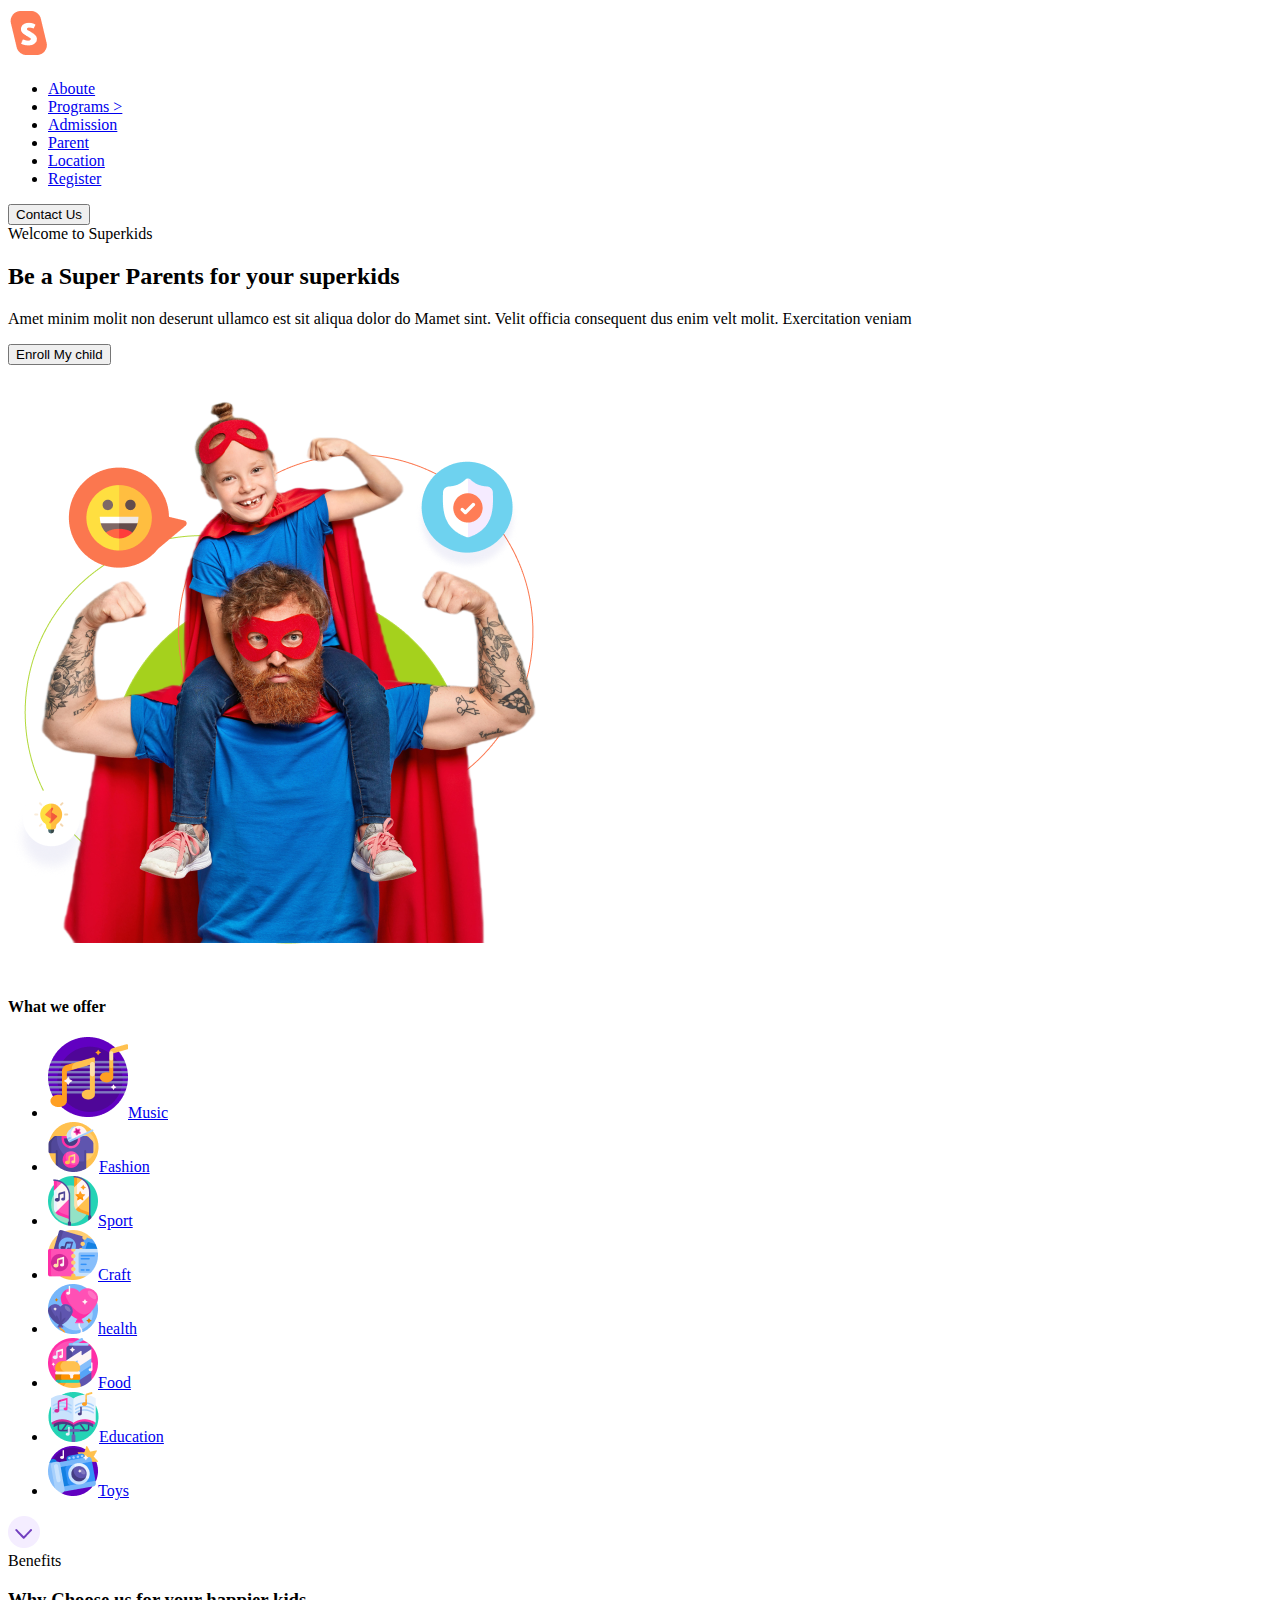
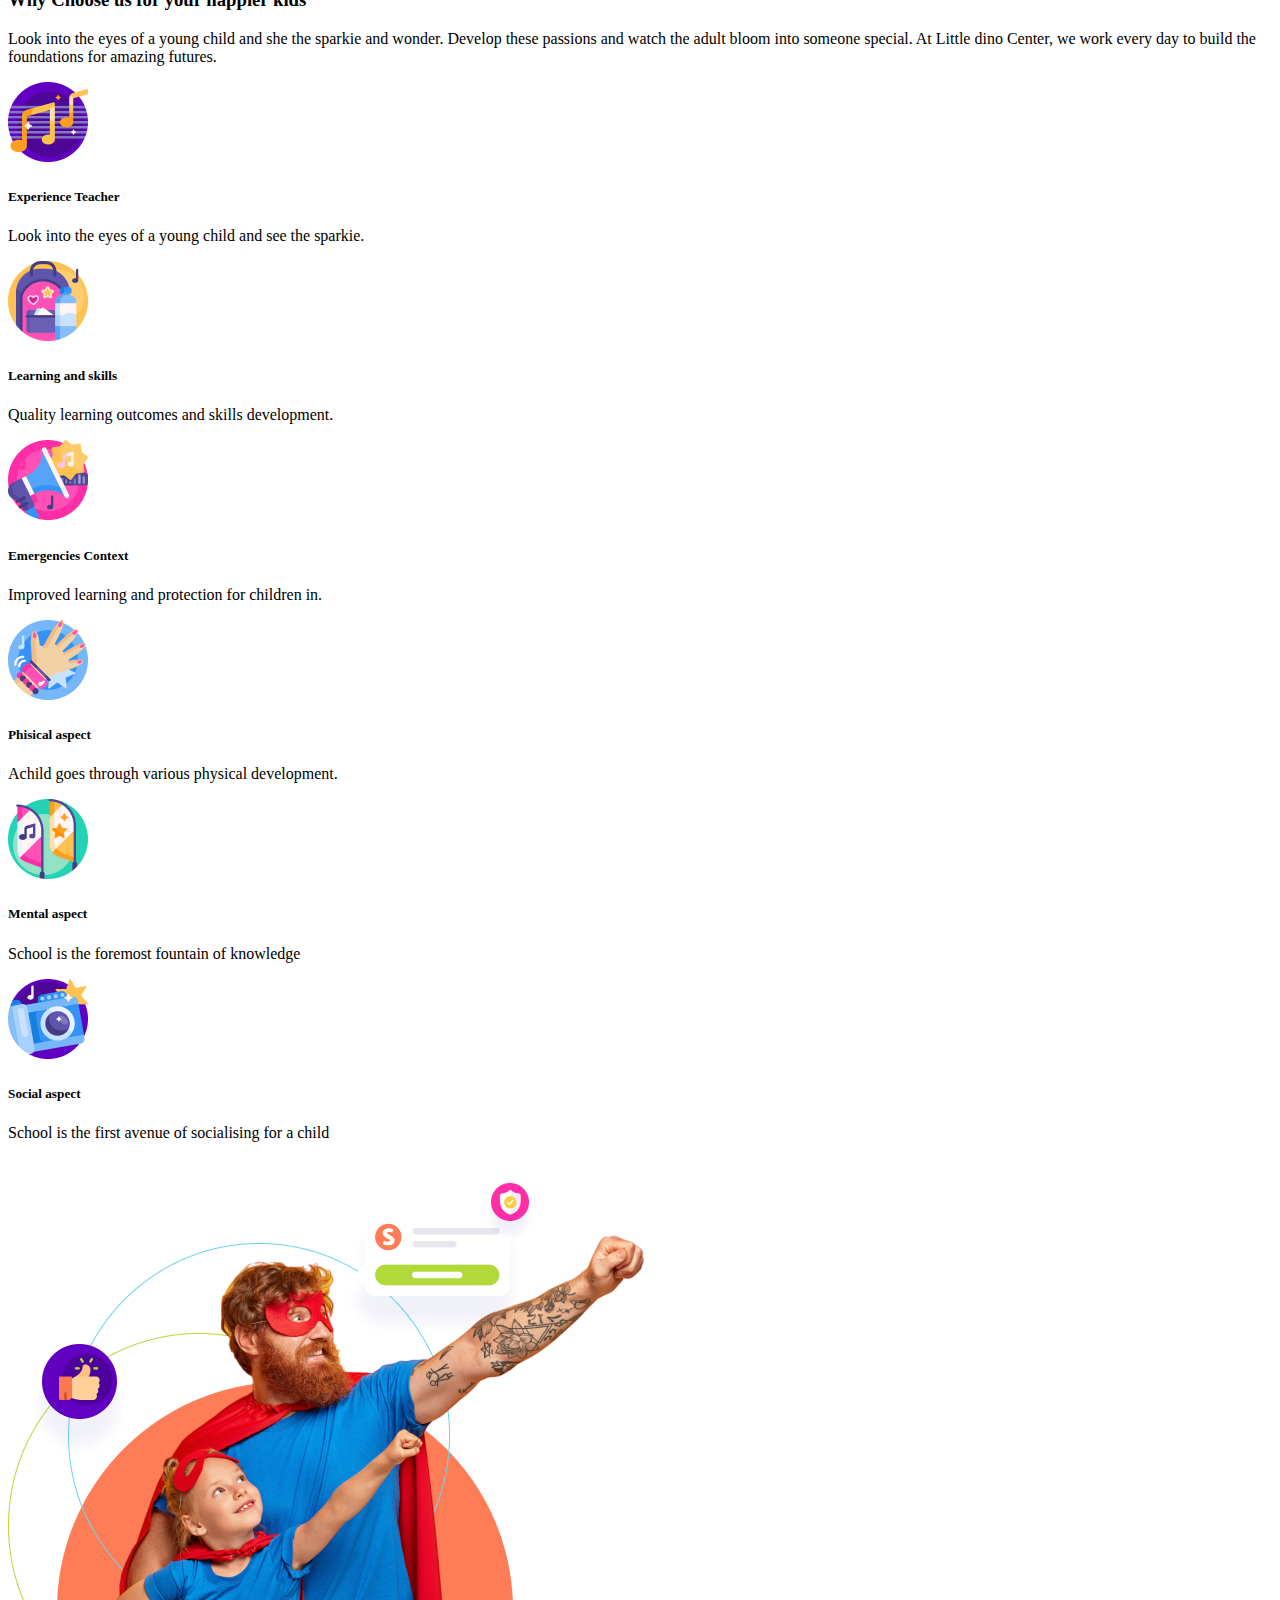
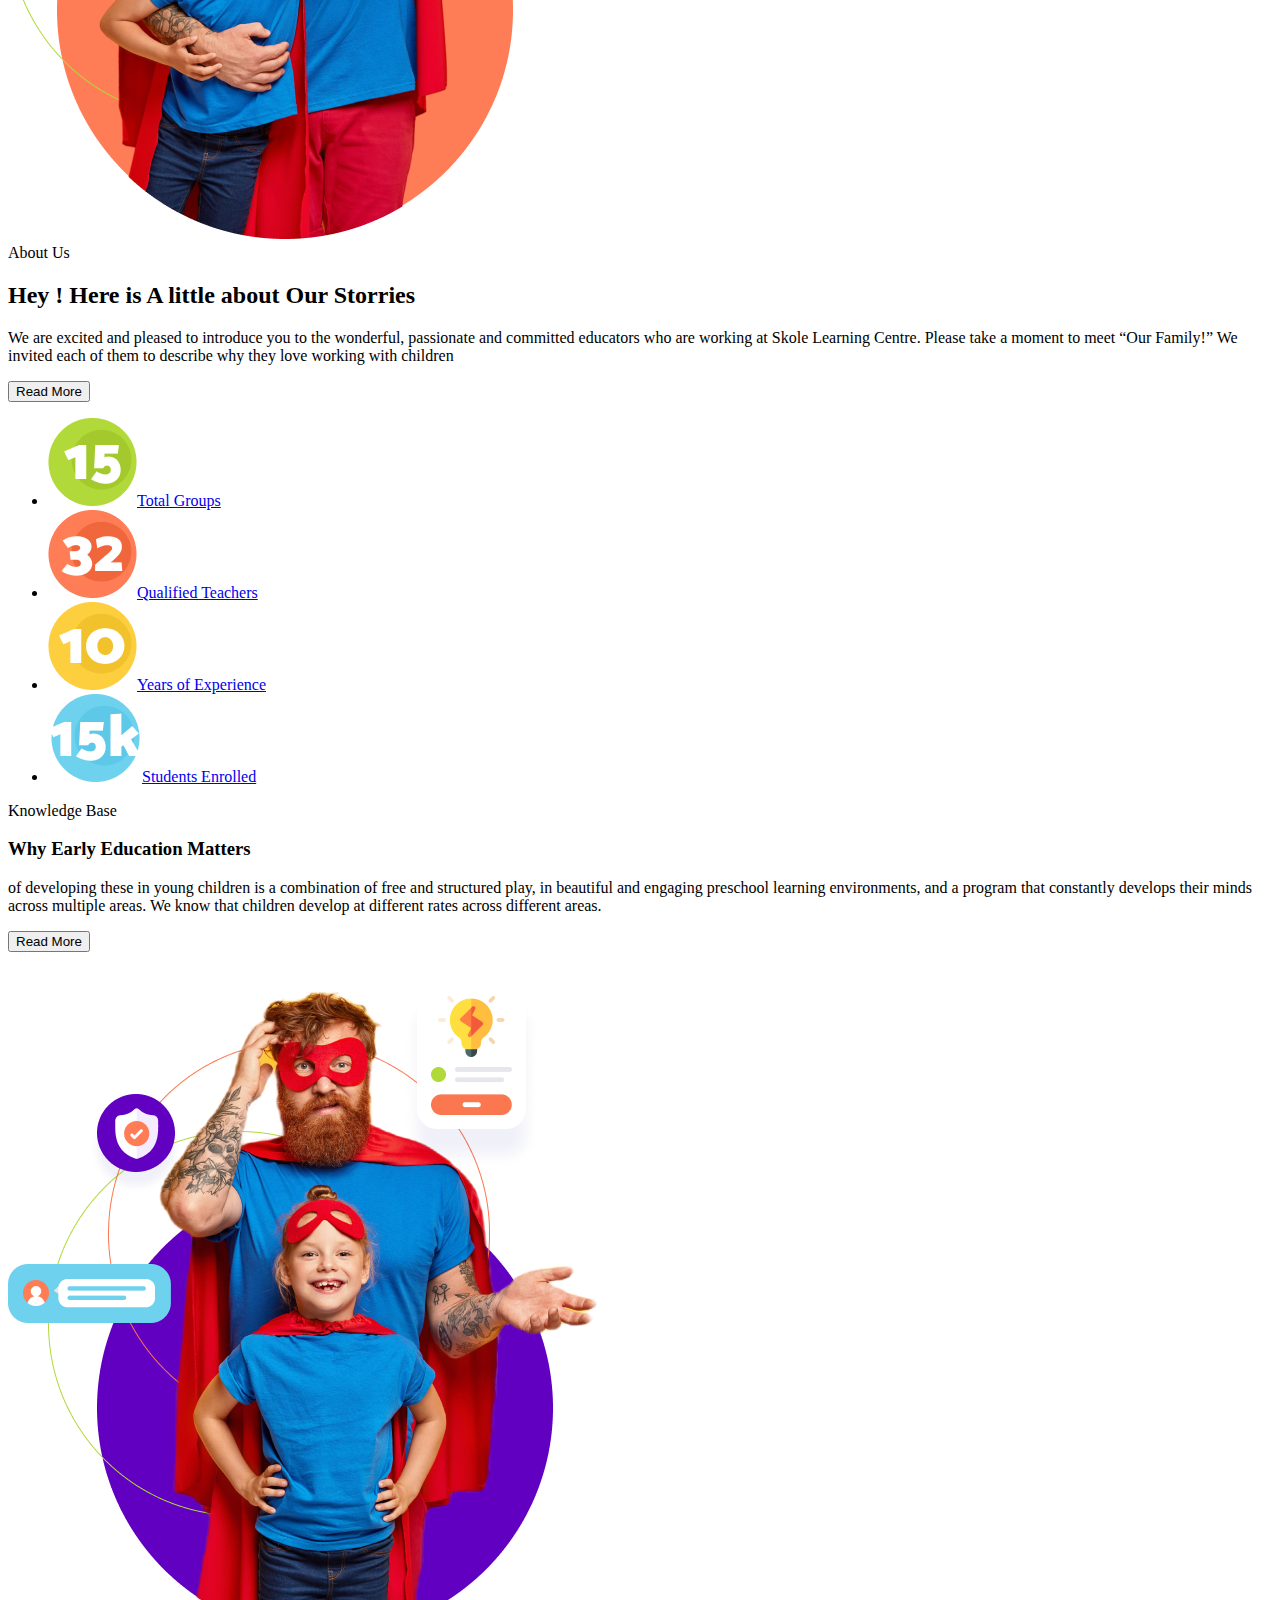
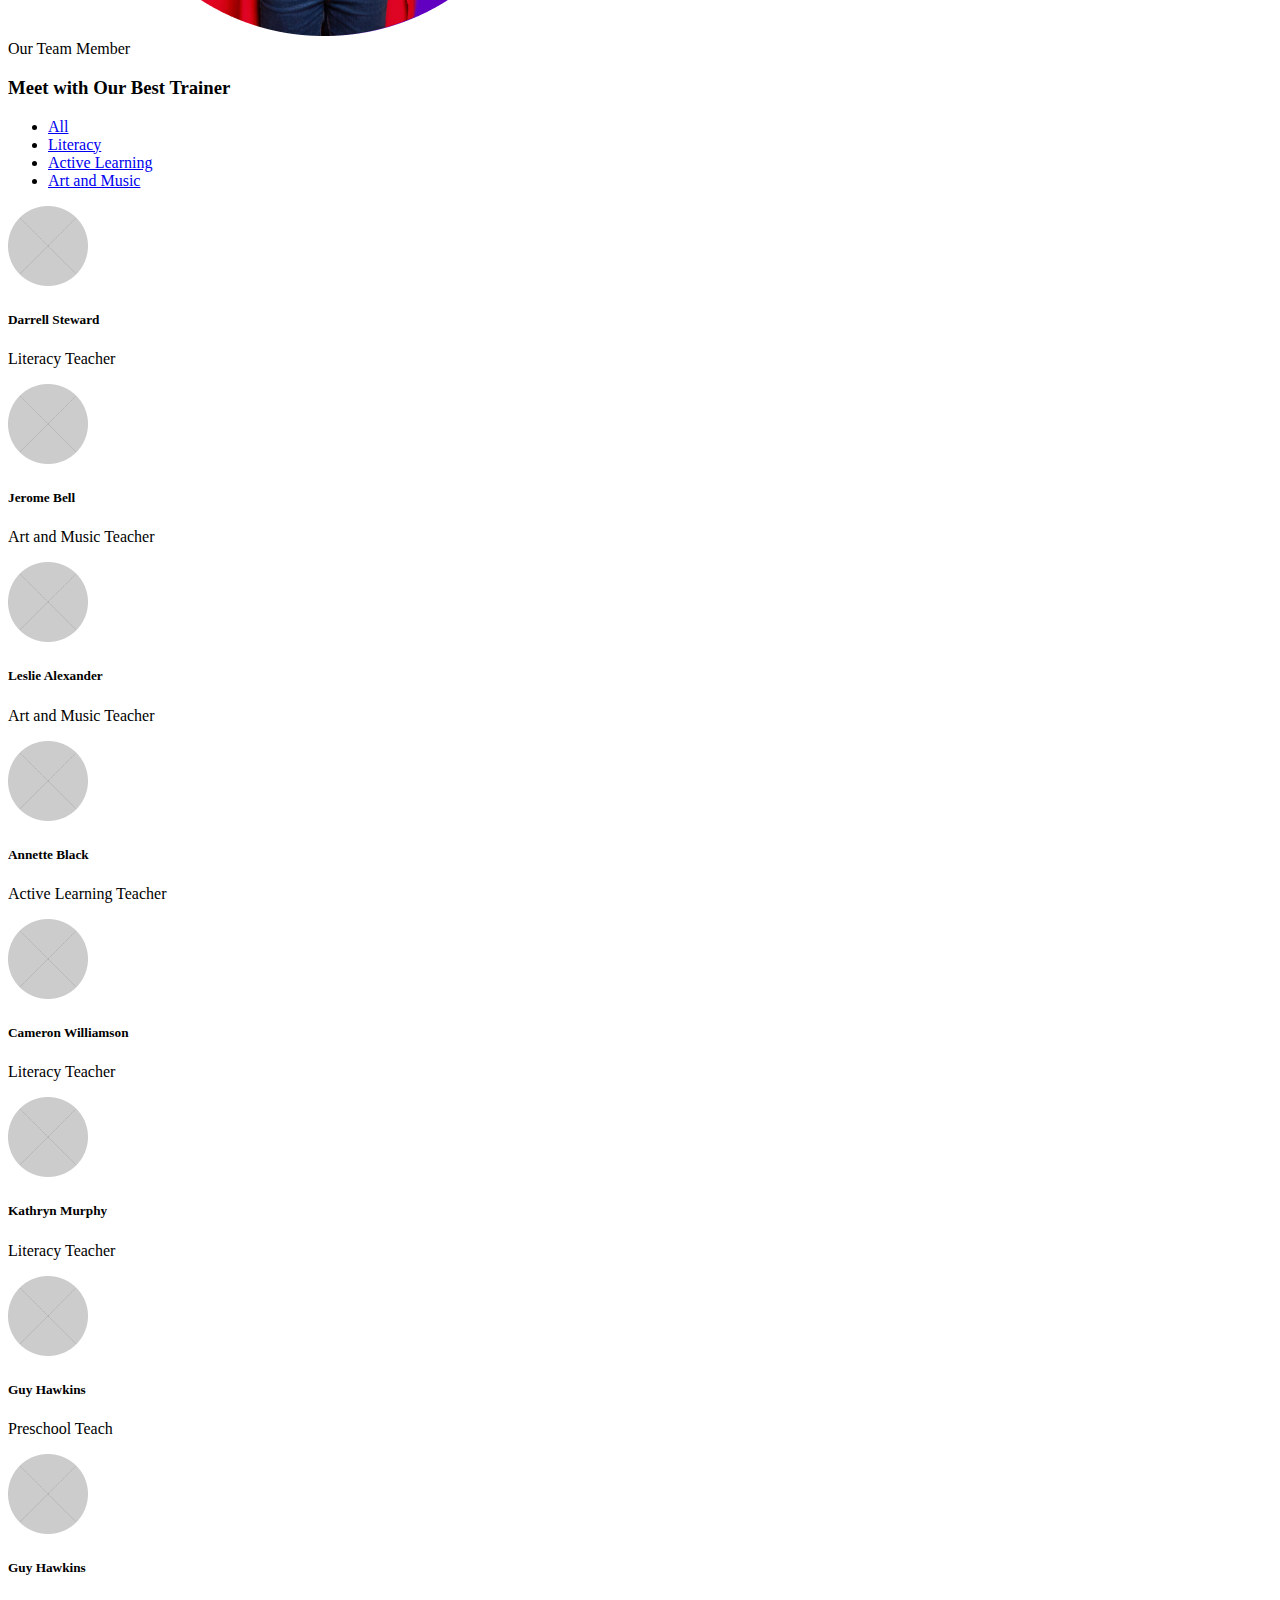
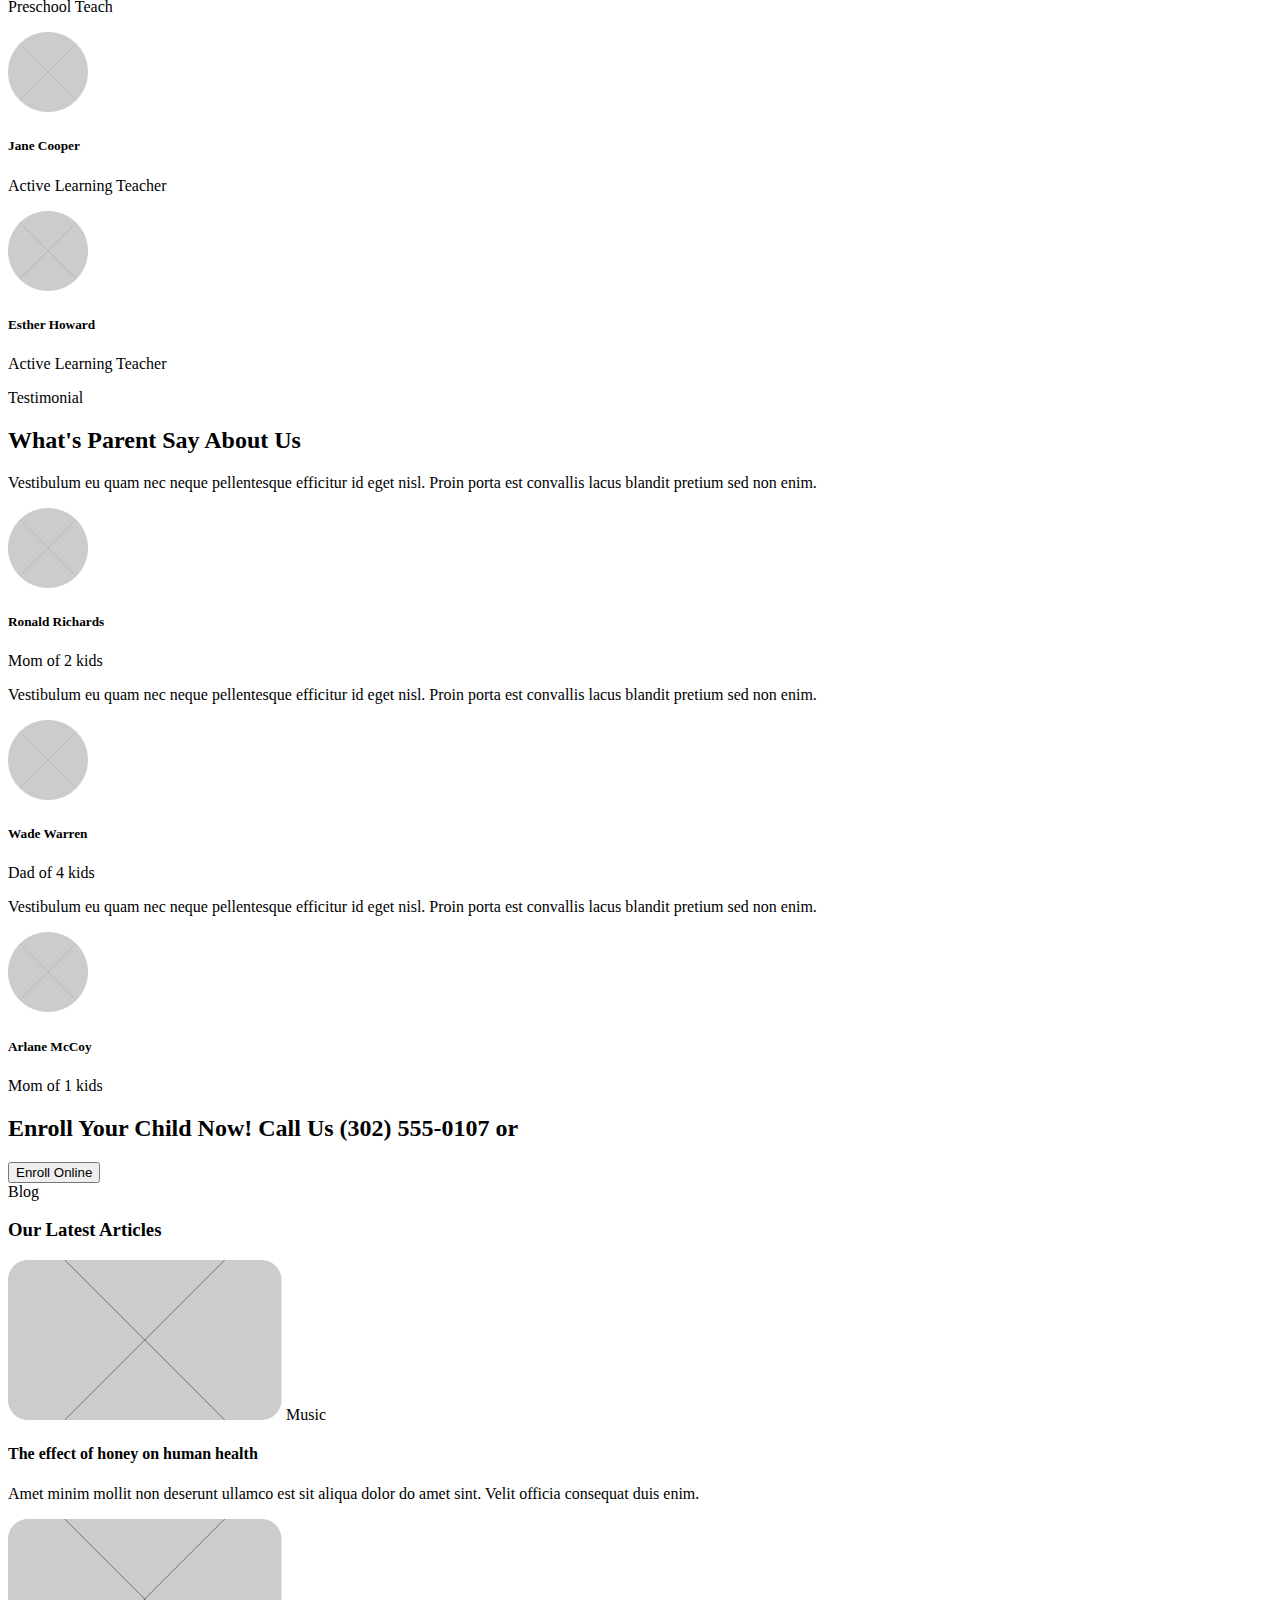
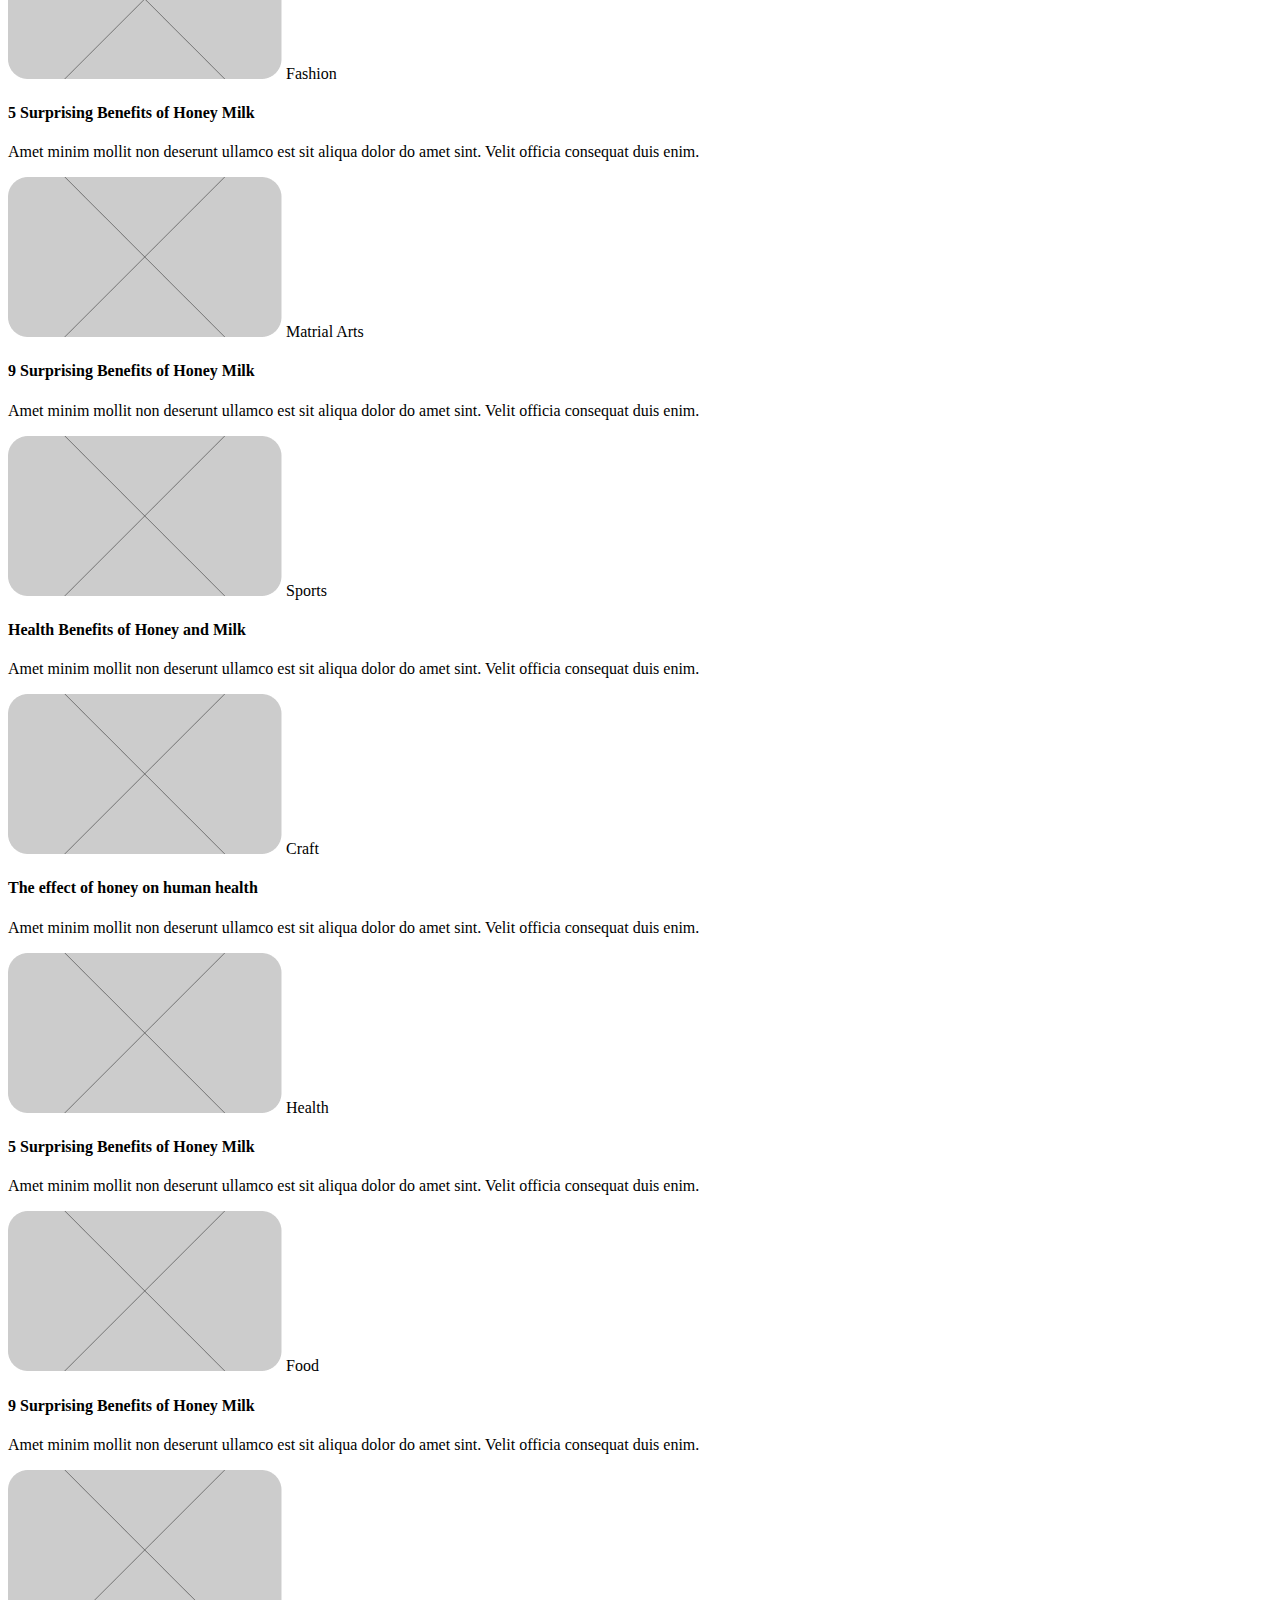
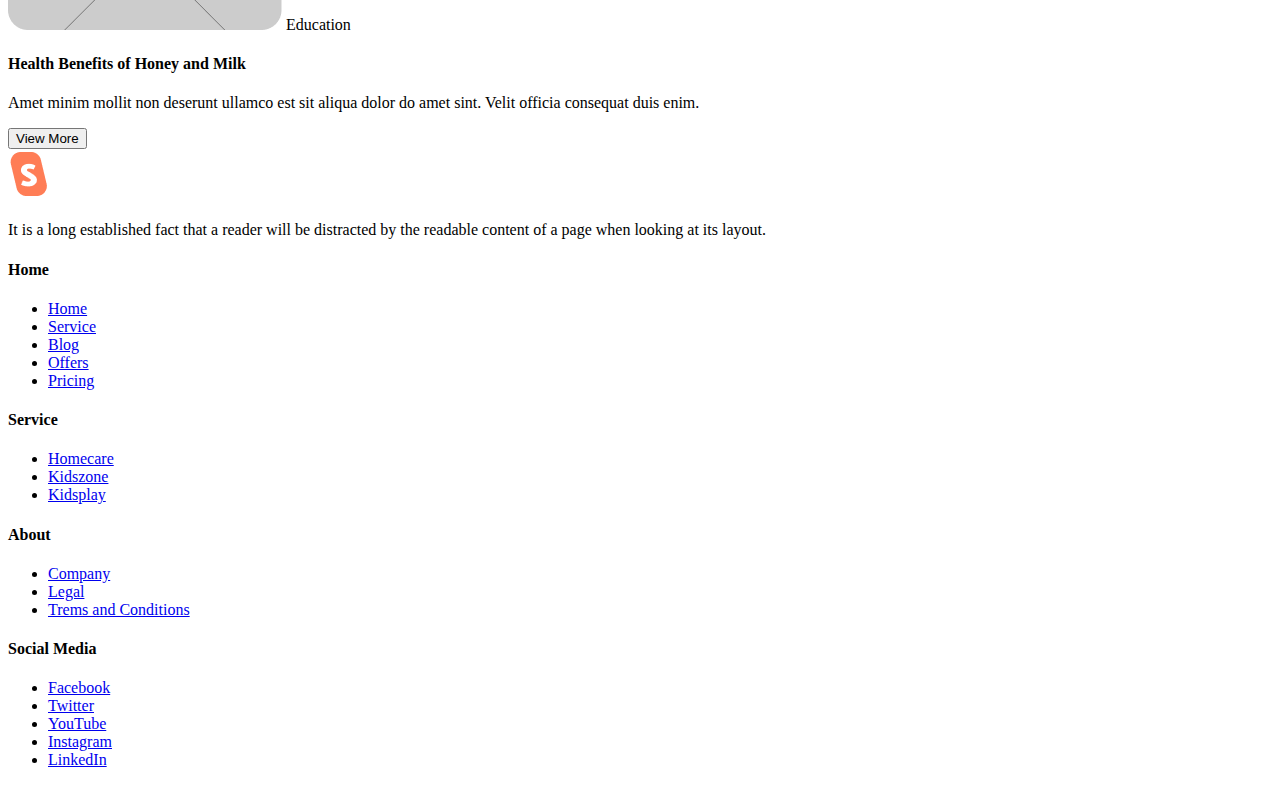
<file: index.html>
<!DOCTYPE html>
<html lang="en">
<head>
    <meta charset="UTF-8">
    <meta name="viewport" content="width=device-width, initial-scale=1.0">
    <title>Superkids</title>
</head>
<body>
    <div>
        <!--NARVBAR-->
        <nav>
            <div>
                <a href="#"><img src="asset/images/logo.png"></a>
                    <div>
                        <div>
                            <ul>
                                <li><a href="#">Aboute</a></li>
                                <li><a href="#">Programs ></a></li>
                                <li><a href="#">Admission</a></li>
                                <li><a href="#">Parent</a></li>
                                <li><a href="#">Location</a></li>
                                <li><a href="#">Register</a></li>
                            </ul>
                        </div>
                        <div>
                            <button type="button">Contact Us</button>
                        </div>
                    </div>
            </div>
        </nav>
        <div>
            <div>
                <div>
                    <span>Welcome to Superkids</span>
                </div>
                <div>
                    <h2>Be a Super Parents for your superkids</h2>
                    <p>Amet minim molit non deserunt ullamco est sit aliqua dolor do Mamet sint. Velit officia consequent dus enim velt molit. Exercitation veniam </p>          
                </div>
                <div>
                    <button type="button">Enroll My child</button>
                </div>
            </div>
            <div>
                <img src="asset/images/hero image.png" alt="#">
            </div>
        </div>
    </header>
    <main> 
        <!--section banner-->
        <section>
            <div>
                <div>
                    <div>
                        <h4>What we offer</h4>
                    </div>
                    <div>
                        <ul>
                            <li><a href="#"><img src="asset/iconly/ic-music.png">Music</a></li>
                            <li><a href="#"><img src="asset/iconly/ic-cap.png">Fashion</a></li>
                            <li><a href="#"><img src="asset/iconly/ic-sports.png">Sport</a></li>
                            <li><a href="#"><img src="asset/iconly/ic-craft.png">Craft</a></li>
                            <li><a href="#"><img src="asset/iconly/ic-health.png">health</a></li>
                            <li><a href="#"><img src="asset/iconly/ic-food.png">Food</a></li>
                            <li><a href="#"><img src="asset/iconly/ic-education.png">Education</a></li>
                            <li><a href="#"><img src="asset/iconly/ic-toys.png">Toys</a></li>
                        </ul>
                    </div>
                </div>
                <div>
                    <a href="#"><img src="asset/iconly/ic-dropdown.png" alt="drop-down"></a>
                </div>
            </div>
        </section>
        <!--Section benefits-->
        <section>
            <div>
                <div>
                    <div>
                        <span>Benefits</span>
                    </div>
                    <div>
                        <h3>Why Choose us for your happier kids</h3>
                        <p>Look into the eyes of a young child and she the sparkie and wonder. Develop these passions and watch the adult bloom into someone special. At Little dino Center, we work every day to build the foundations for amazing futures.</p>
                    </div>
                </div>
                <div>
                    <div>
                        <img src="asset/iconly/ic-music.png" alt="#">
                        <div>
                            <h5>Experience Teacher</h5>
                            <p>Look into the eyes of a young child and see the sparkie.</p>
                        </div>
                    </div>
                    <div>
                        <img src="asset/iconly/ic-backpack.png" alt="#">
                        <div>
                            <h5>Learning and skills</h5>
                            <p>Quality learning outcomes and skills development.</p>
                        </div>
                    </div>
                    <div>
                        <img src="asset/iconly/ic-emergencies.png" alt="#">
                        <div>
                            <h5>Emergencies Context</h5>
                            <p>Improved learning and protection for children in.</p>
                        </div>
                    </div>
                    <div>
                        <img src="asset/iconly/ic-physical.png" alt="#">
                        <div>
                            <h5>Phisical aspect</h5>
                            <p>Achild goes through various physical development.</p>
                        </div>
                    </div>
                    <div>
                        <img src="asset/iconly/ic-mental.png" alt="#">
                        <div>
                            <h5>Mental aspect</h5>
                            <p>School is the foremost fountain of knowledge</p>
                        </div>
                    </div>
                    <div>
                        <img src="asset/iconly/ic-social.png" alt="#">
                        <div>
                            <h5>Social aspect</h5>
                            <p>School is the first avenue of socialising for a child</p>
                        </div>
                    </div>
                </div>
            </div>  
        </section>
        <!--Section benefits 2-->
        <section>
            <div>
                <img src="asset/images/img-about.png" alt="#">
                <div>
                    <div>
                        <span>About Us</span>
                        <div>
                            <h2>Hey ! Here is A little about Our Storries</h2>
                            <p>We are excited and pleased to introduce you to the wonderful, passionate and committed educators who are working at Skole Learning Centre. Please take a moment to meet “Our Family!” We invited each of them to describe why they love working with children
                            </p>
                        </div>
                    </div>
                    <button type="button">Read More</button>
                </div>
            </div>
        </section>
        <!--Section Benner Counter-->
        <section>
            <div>
                <ul>
                    <li><a href="#"><img src="asset/number/15.png">Total Groups</a></li>
                    <li><a href="#"><img src="asset/number/32.jpg">Qualified Teachers</a></li>
                    <li><a href="#"><img src="asset/number/10.png">Years of Experience</a></li>
                    <li><a href="#"><img src="asset/number/15k.png">Students Enrolled</a></li>
                </ul>
            </div>
        </section>
        <!--Section Knowledge-->
        <section>
            <div>
                <div>
                    <div>
                        <div>
                            <span>Knowledge Base</span>
                        </div>
                        <div>
                            <h3>Why Early Education Matters</h3>
                            <p>of developing these in young children is a combination of free and structured play, in beautiful and engaging preschool learning environments, and a program that constantly develops their minds across multiple areas. We know that children develop at different rates across different areas.
                            </p>
                        </div>
                    </div>
                    <div>
                        <button type="button">Read More</button>
                    </div>
                </div>
                <div>
                    <img src="asset/images/img-knowledge.png" alt="knowledge">
                </div>
            </div>
        </section>
        <!--Section Team Member-->
        <section>
            <div>
                <div>
                    <div>
                        <span>Our Team Member</span>
                        <h3>Meet with Our Best Trainer</h3>
                    </div>
                    <div>
                        <ul>
                            <li><a href="#">All</a></li>
                            <li><a href="#">Literacy</a></li>
                            <li><a href="#">Active Learning</a></li>
                            <li><a href="#">Art and Music</a></li>
                        </ul>
                    </div>
                </div>
                <div>
                    <div>
                        <img src="asset/iconly/avatar 1.png" alt="#">
                        <div>
                            <h5>Darrell Steward</h5>
                            <p>Literacy Teacher</p>
                        </div>
                    </div>
                    <div>
                        <img src="asset/iconly/avatar 1.png" alt="#">
                        <div>
                            <h5>Jerome Bell</h5>
                            <p>Art and Music Teacher</p>
                        </div>
                    </div>
                    <div>
                        <img src="asset/iconly/avatar 1.png" alt="#">
                        <div>
                            <h5>Leslie Alexander</h5>
                            <p>Art and Music Teacher</p>
                        </div>
                    </div>
                    <div>
                        <img src="asset/iconly/avatar 1.png" alt="#">
                        <div>
                            <h5>Annette Black</h5>
                            <p>Active Learning Teacher</p>
                        </div>
                    </div>
                    <div>
                        <img src="asset/iconly/avatar 1.png" alt="#">
                    <div>
                            <h5>Cameron Williamson</h5>
                            <p>Literacy Teacher</p>
                        </div>
                    </div>
                    <div>
                        <img src="asset/iconly/avatar 1.png" alt="#">
                        <div>
                            <h5>Kathryn Murphy</h5>
                            <p>Literacy Teacher</p>
                        </div>
                    </div>
                    <div>
                        <img src="asset/iconly/avatar 1.png" alt="#">
                        <div>
                            <h5>Guy Hawkins</h5>
                            <p>Preschool Teach</p>
                        </div>
                    </div>
                    <div>
                        <img src="asset/iconly/avatar 1.png" alt="#">
                        <div>
                            <h5>Guy Hawkins</h5>
                            <p>Preschool Teach</p>
                        </div>
                    </div>
                    <div>
                        <img src="asset/iconly/avatar 1.png" alt="#">
                        <div>
                            <h5>Jane Cooper</h5>
                            <p>Active Learning Teacher</p>
                        </div>
                    </div>
                    <div>
                        <img src="asset/iconly/avatar 1.png" alt="#">
                        <div>
                            <h5>Esther Howard</h5>
                            <p>Active Learning Teacher</p>
                        </div>
                    </div>
                </div>         
            </div>
        </section>
        <!--Section Testimonial-->
        <section>
            <div>
                <div>
                    <span>Testimonial</span>
                    <h2>What's Parent Say About Us</h2>
                </div>
                <div>
                    <div>
                        <p>Vestibulum eu quam nec neque pellentesque efficitur id eget nisl. Proin porta est convallis lacus blandit pretium sed non enim.</p>
                        <div>
                                <img src="asset/Section/avatar 1.png" alt="#">
                            <div>
                                <h5>Ronald Richards</h5>
                                <p>Mom of 2 kids</p>
                            </div>
                        </div>
                    </div>
                    <div>
                        <p>Vestibulum eu quam nec neque pellentesque efficitur id eget nisl. Proin porta est convallis lacus blandit pretium sed non enim.</p>
                        <div>
                                <img src="asset/Section/avatar 1.png" alt="#">
                            <div>
                                <h5>Wade Warren</h5>
                                <p>Dad of 4 kids</p>
                            </div>
                        </div>
                    </div>
                    <div>
                        <p>Vestibulum eu quam nec neque pellentesque efficitur id eget nisl. Proin porta est convallis lacus blandit pretium sed non enim.</p>
                        <div>
                                <img src="asset/Section/avatar 1.png" alt="#">
                            <div>
                                <h5>Arlane McCoy</h5>
                                <p>Mom of 1 kids</p>
                            </div>
                        </div>
                    </div>
                </div>
            </div>       
        </section>
        <!--Section Contact-->
        <section>
            <div>
                <h2>Enroll Your Child Now! Call Us (302) 555-0107 or</h2>
                <button type="button">Enroll Online</button>
            </div>
        </section>
        <!--Section blog-->
        <section>
            <div>
                <div>
                    <span>Blog</span>
                    <h3>Our Latest Articles</h3>
                </div>
                <div>
                    <div>
                        <div>
                            <img src="asset/iconly/thumbnail.png" alt="#">
                            <span>Music</span>
                        </div>
                        <article>
                            <h4>The effect of honey on human health</h4>
                            <p>Amet minim mollit non deserunt ullamco est sit aliqua dolor do amet sint. Velit officia consequat duis enim.</p>
                        </article>
                    </div>
                    <div>
                        <div>
                            <img src="asset/iconly/thumbnail.png" alt="#">
                            <span>Fashion</span>
                        </div>
                        <article>
                            <h4>5 Surprising Benefits of Honey Milk</h4>
                            <p>Amet minim mollit non deserunt ullamco est sit aliqua dolor do amet sint. Velit officia consequat duis enim.</p>
                        </article>
                    </div>
                    <div>
                        <div>
                            <img src="asset/iconly/thumbnail.png" alt="#">
                            <span>Matrial Arts</span>
                        </div>
                        <article>
                            <h4>9 Surprising Benefits of Honey Milk</h4>
                            <p>Amet minim mollit non deserunt ullamco est sit aliqua dolor do amet sint. Velit officia consequat duis enim.</p>
                        </article>
                    </div>
                    <div>
                        <div>
                            <img src="asset/iconly/thumbnail.png" alt="#">
                            <span>Sports</span>
                        </div>
                        <article>
                            <h4>Health Benefits of Honey and Milk</h4>
                            <p>Amet minim mollit non deserunt ullamco est sit aliqua dolor do amet sint. Velit officia consequat duis enim.</p>
                        </article>
                    </div>
                     <div>
                        <div>
                            <img src="asset/iconly/thumbnail.png" alt="#">
                            <span>Craft</span>
                        </div>
                        <article>
                            <h4>The effect of honey on human health</h4>
                            <p>Amet minim mollit non deserunt ullamco est sit aliqua dolor do amet sint. Velit officia consequat duis enim.</p>
                        </article>
                    </div>
                    <div>
                        <div>
                            <img src="asset/iconly/thumbnail.png" alt="#">
                            <span>Health</span>
                        </div>
                        <article>
                            <h4>5 Surprising Benefits of Honey Milk</h4>
                            <p>Amet minim mollit non deserunt ullamco est sit aliqua dolor do amet sint. Velit officia consequat duis enim.</p>
                        </article>
                    </div>
                    <div>
                        <div>
                            <img src="asset/iconly/thumbnail.png" alt="#">
                            <span>Food</span>
                        </div>
                        <article>
                            <h4>9 Surprising Benefits of Honey Milk</h4>
                            <p>Amet minim mollit non deserunt ullamco est sit aliqua dolor do amet sint. Velit officia consequat duis enim.</p>
                        </article>
                    </div>
                    <div>
                        <div>
                            <img src="asset/iconly/thumbnail.png" alt="#">
                            <span>Education</span>
                        </div>
                        <article>
                            <h4>Health Benefits of Honey and Milk</h4>
                            <p>Amet minim mollit non deserunt ullamco est sit aliqua dolor do amet sint. Velit officia consequat duis enim.</p>
                        </article>
                    </div>
                </div>
                    <button type="button">View More</button>
            </div>
        </section>
    </main>
    <!--Footer-->
    <footer>
        <div>
            <div>
                <a href="#"><img src="asset/images/logo.png"></a>
                <p>It is a long established fact that a reader will be distracted by the readable content of a page when looking at its layout.</p>
            </div>
            <div>
                <h4><strong>Home</strong></h4>
                <ul>
                    <li><a href="#">Home</a></li>
                    <li><a href="#">Service</a></li>
                    <li><a href="#">Blog</a></li>
                    <li><a href="#">Offers</a></li>
                    <li><a href="#">Pricing</a></li>
                </ul>
            </div>
            <div>
                <h4><strong>Service</strong></h4>
                <ul>
                    <li><a href="#">Homecare</a></li>
                    <li><a href="#">Kidszone</a></li>
                    <li><a href="#">Kidsplay</a></li>
                </ul>
            </div>
            <div>
                <h4><strong>About</strong></h4>
                <ul>
                    <li><a href="#">Company</a></li>
                    <li><a href="#">Legal</a></li>
                    <li><a href="#">Trems and Conditions</a></li>
                </ul>
            </div>
            <div>
                <h4><strong>Social Media</strong></h4>
                <ul>
                    <li><a href="#">Facebook</a></li>
                    <li><a href="#">Twitter</a></li>
                    <li><a href="#">YouTube</a></li>
                    <li><a href="#">Instagram</a></li>
                    <li><a href="#">LinkedIn</a></li>
                </ul>
            </div>
        </div>
    </footer>
</body>
</html
</file>
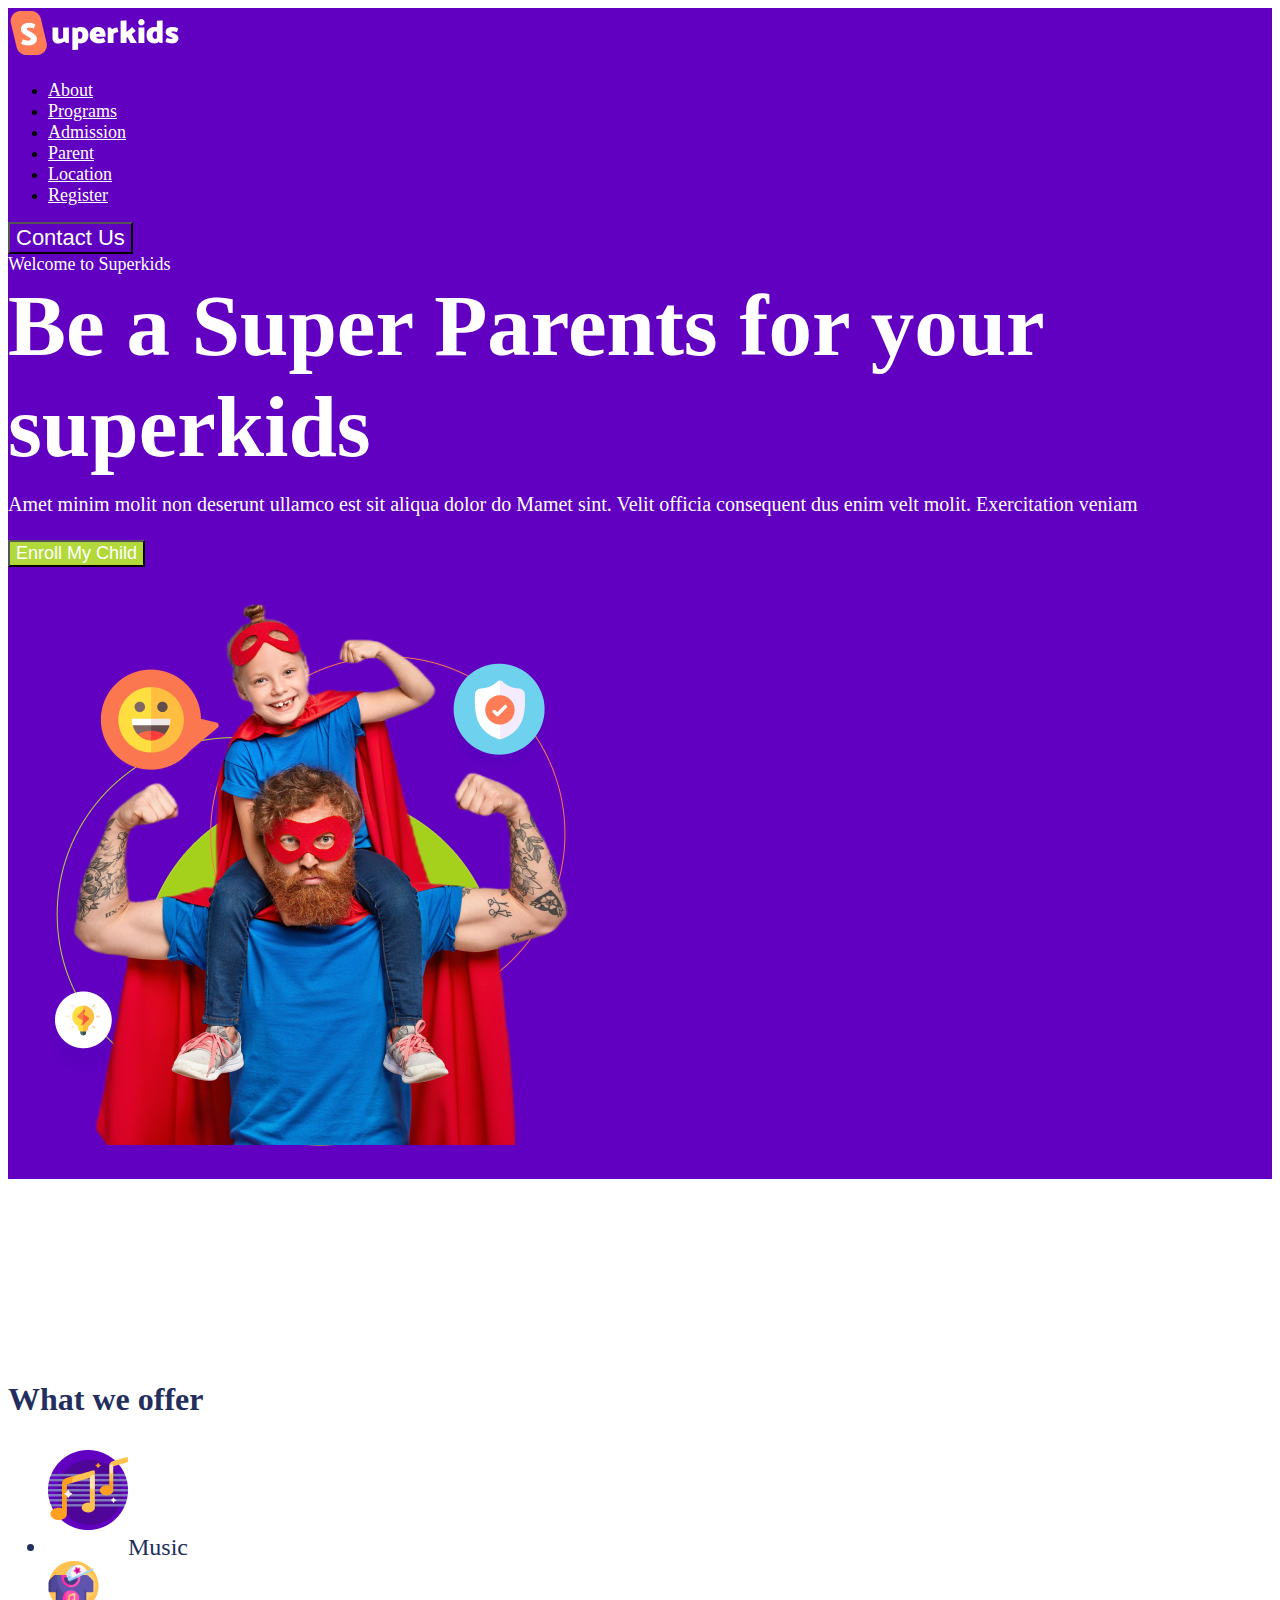
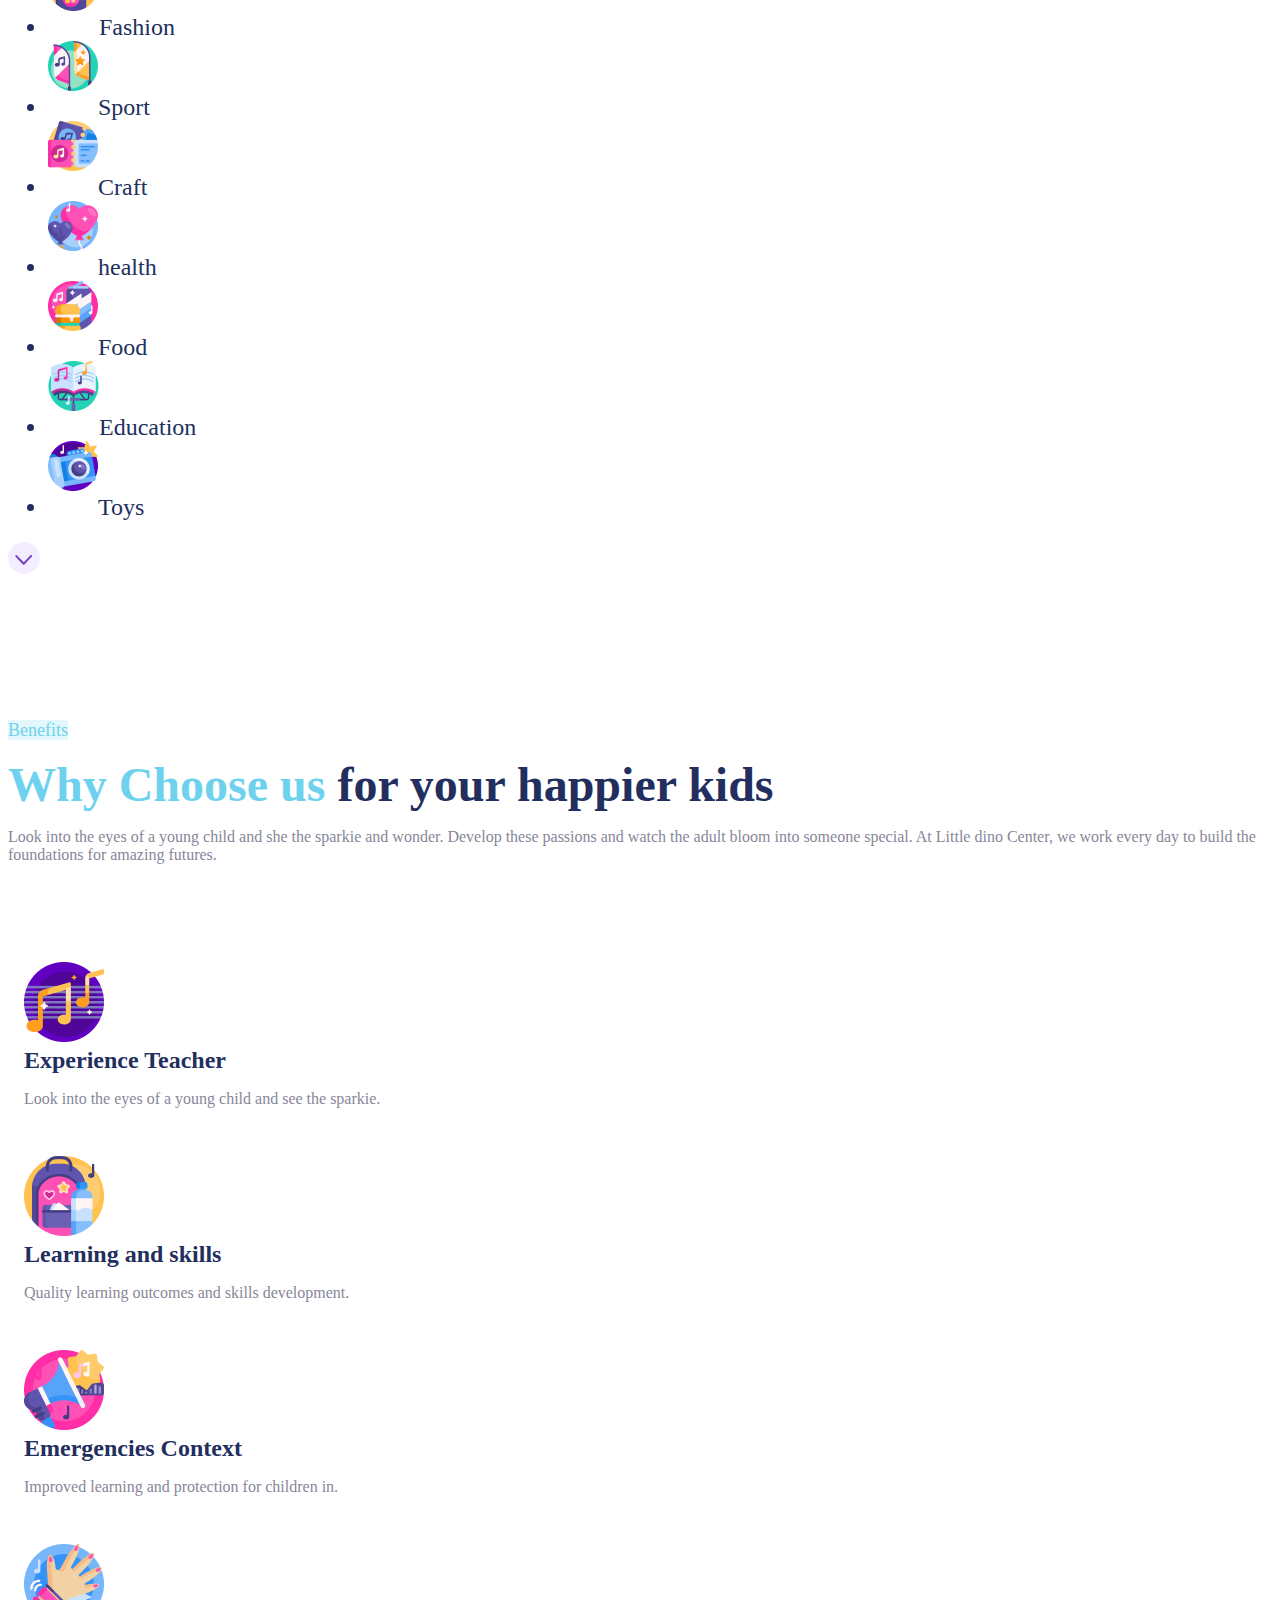
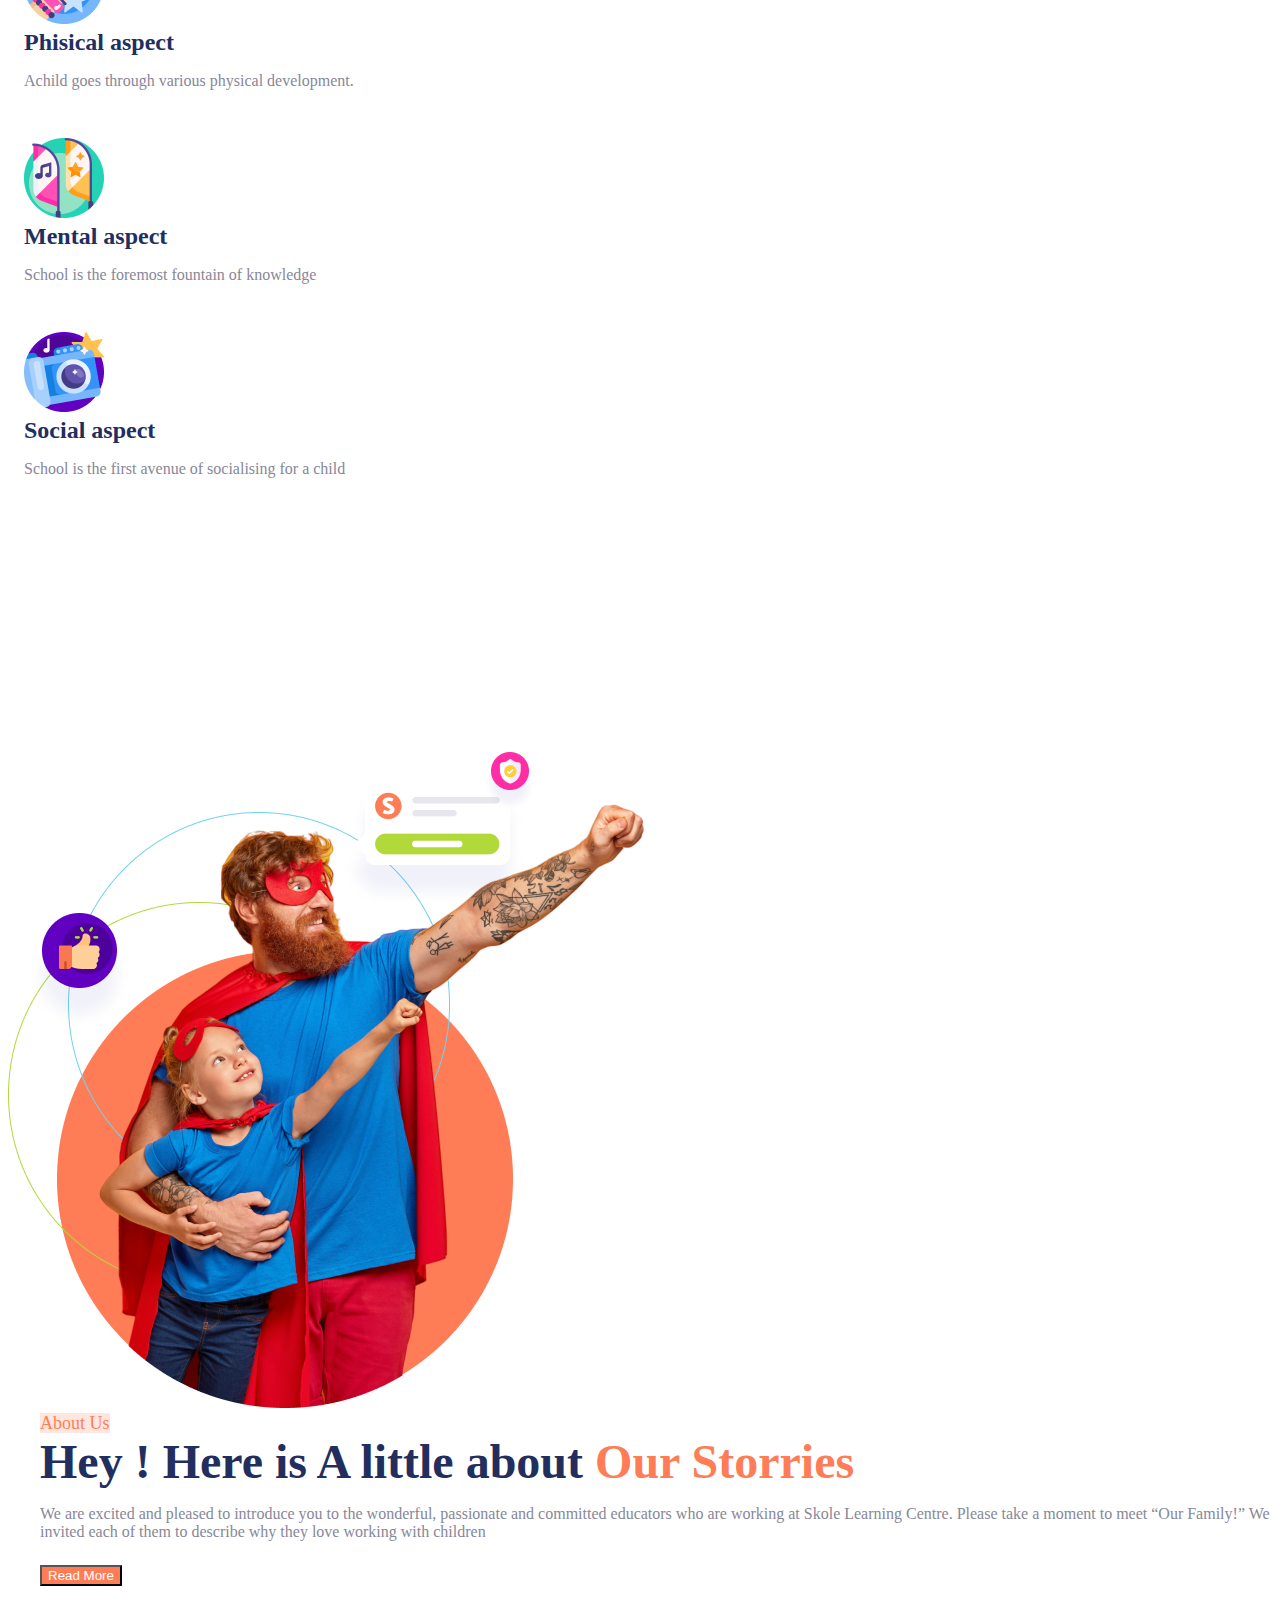
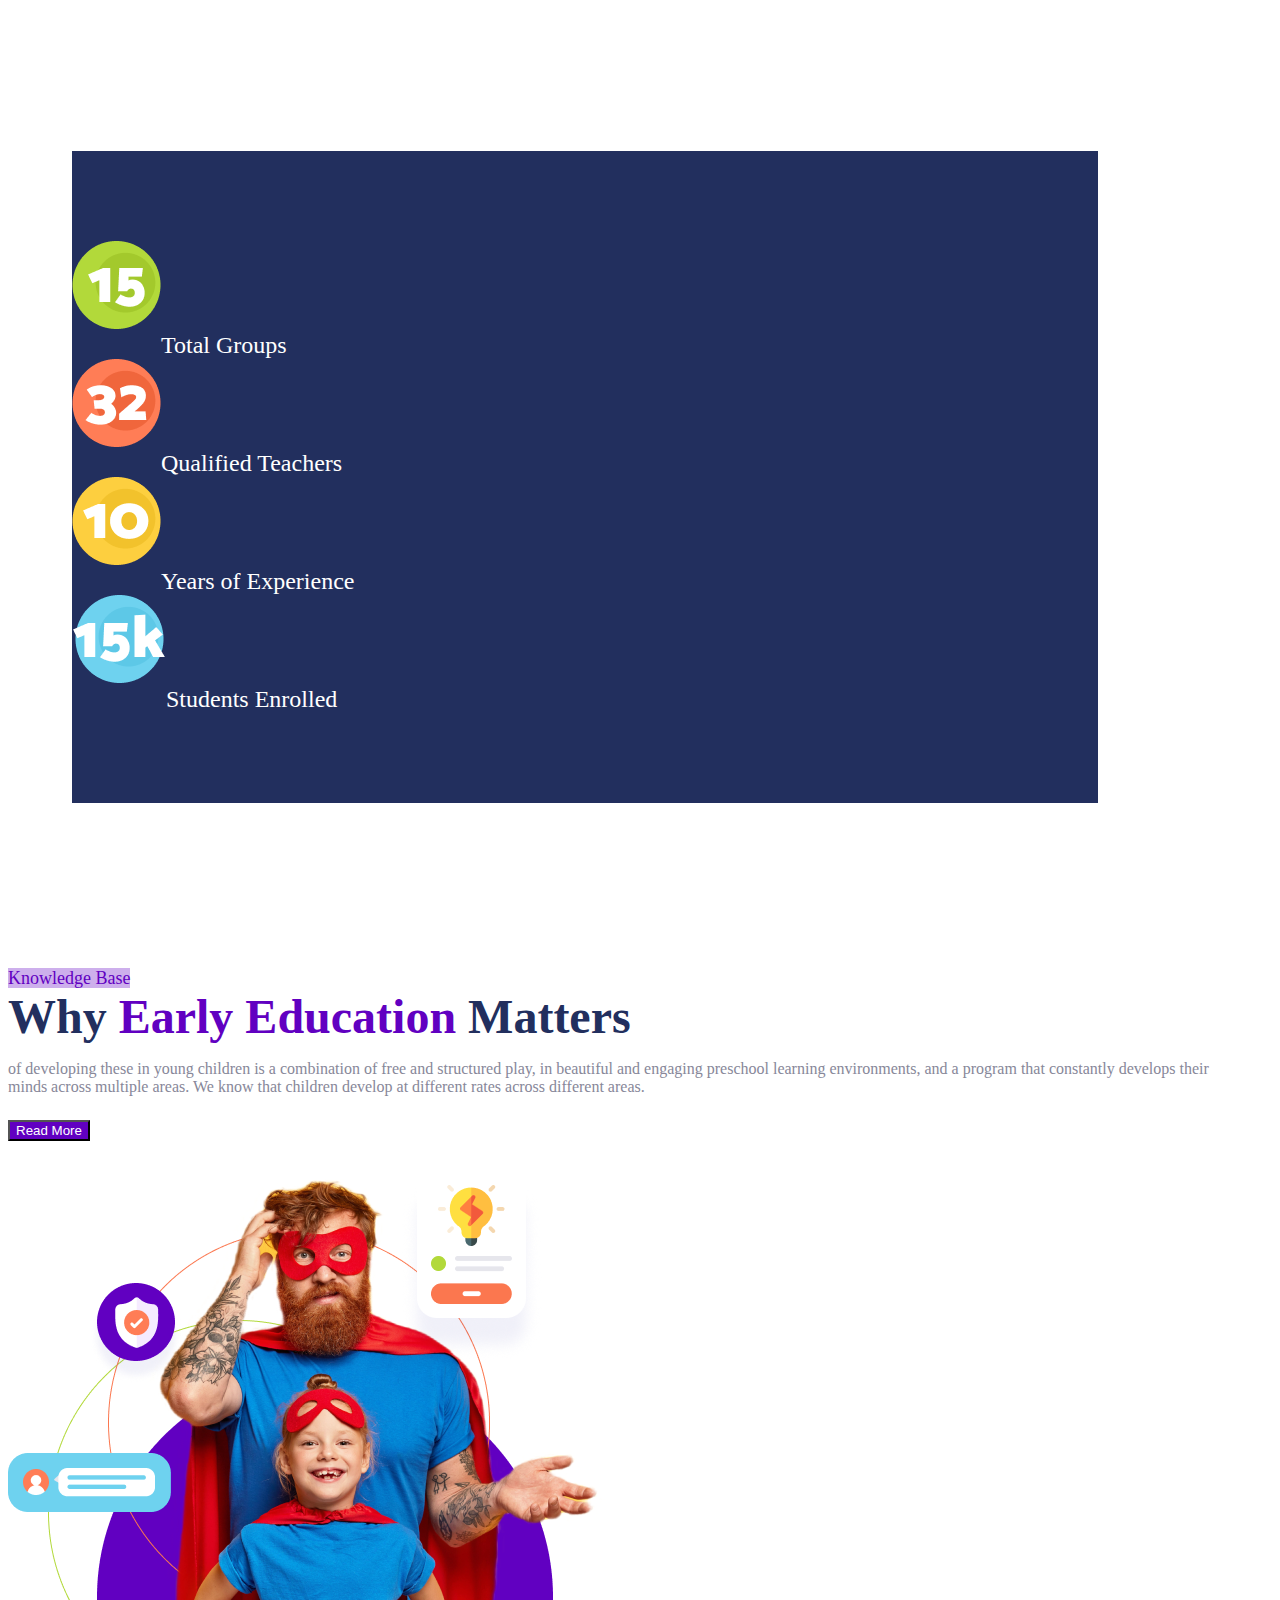
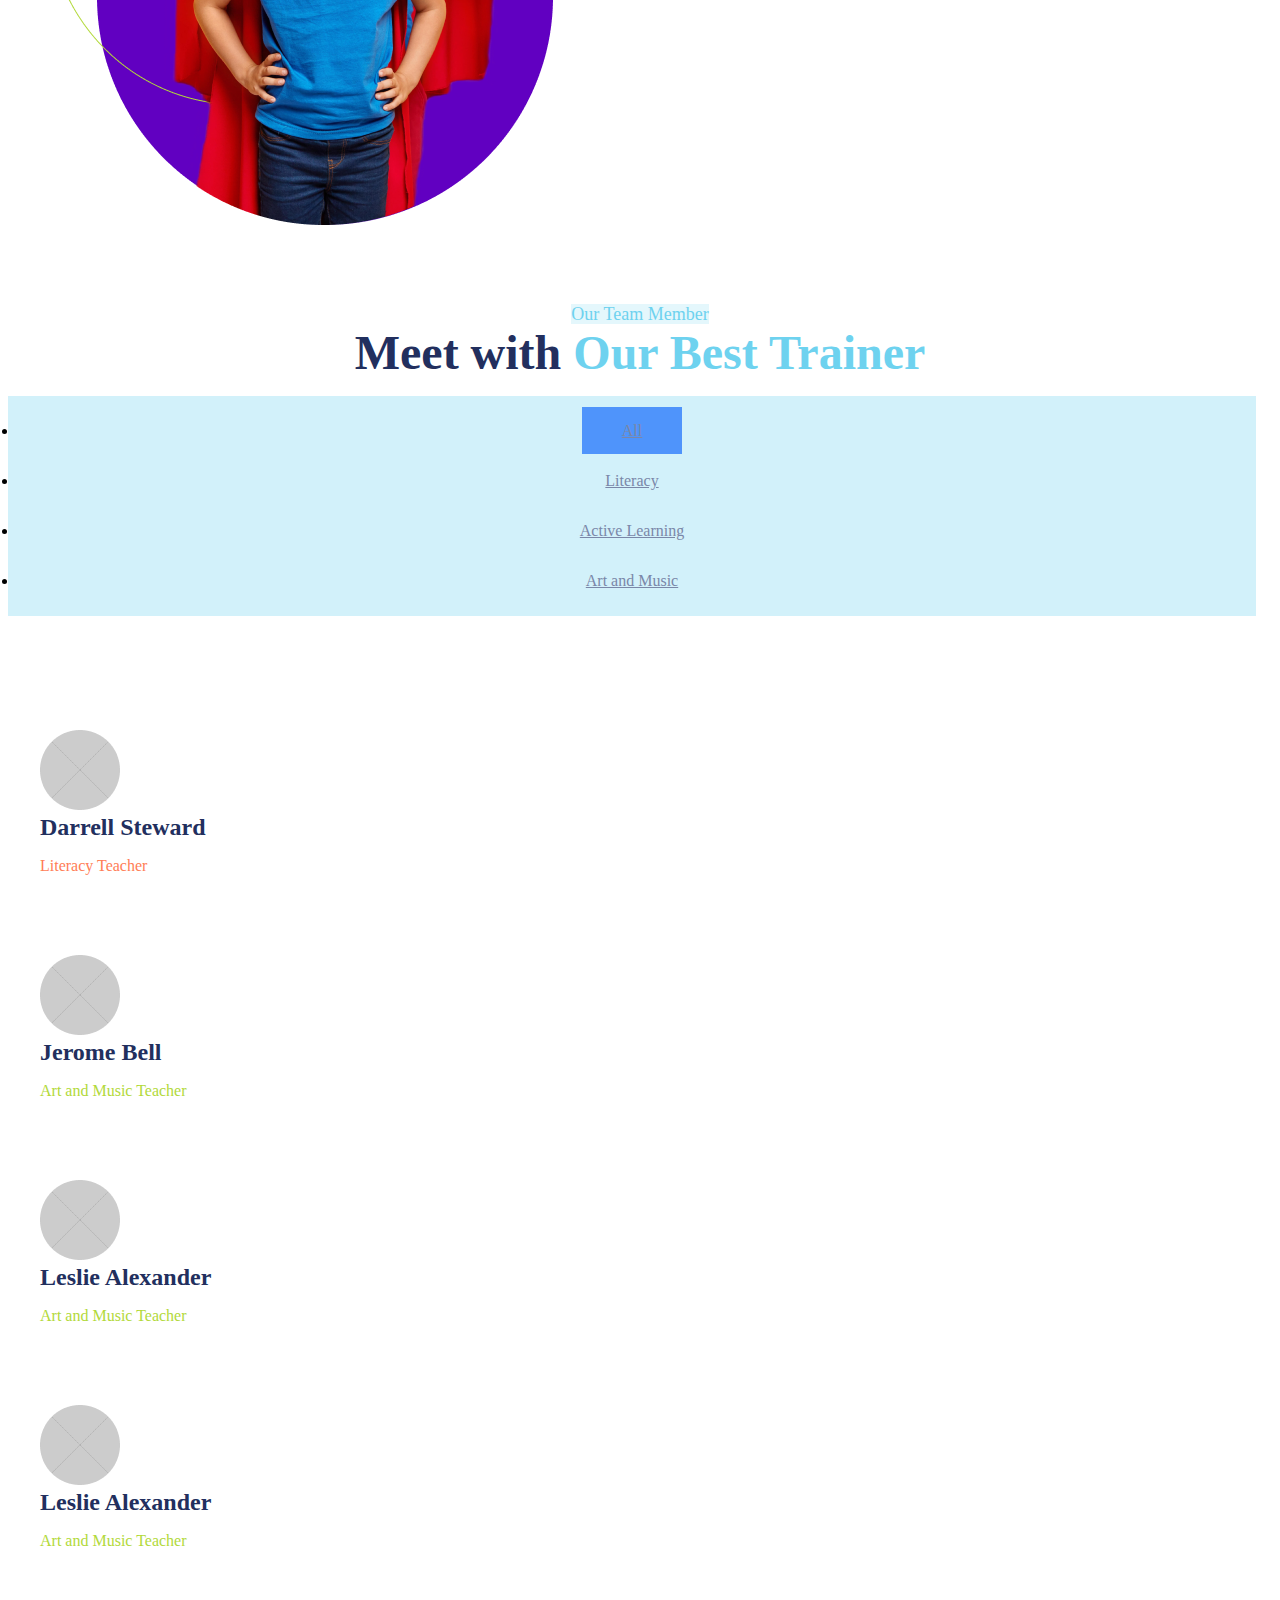
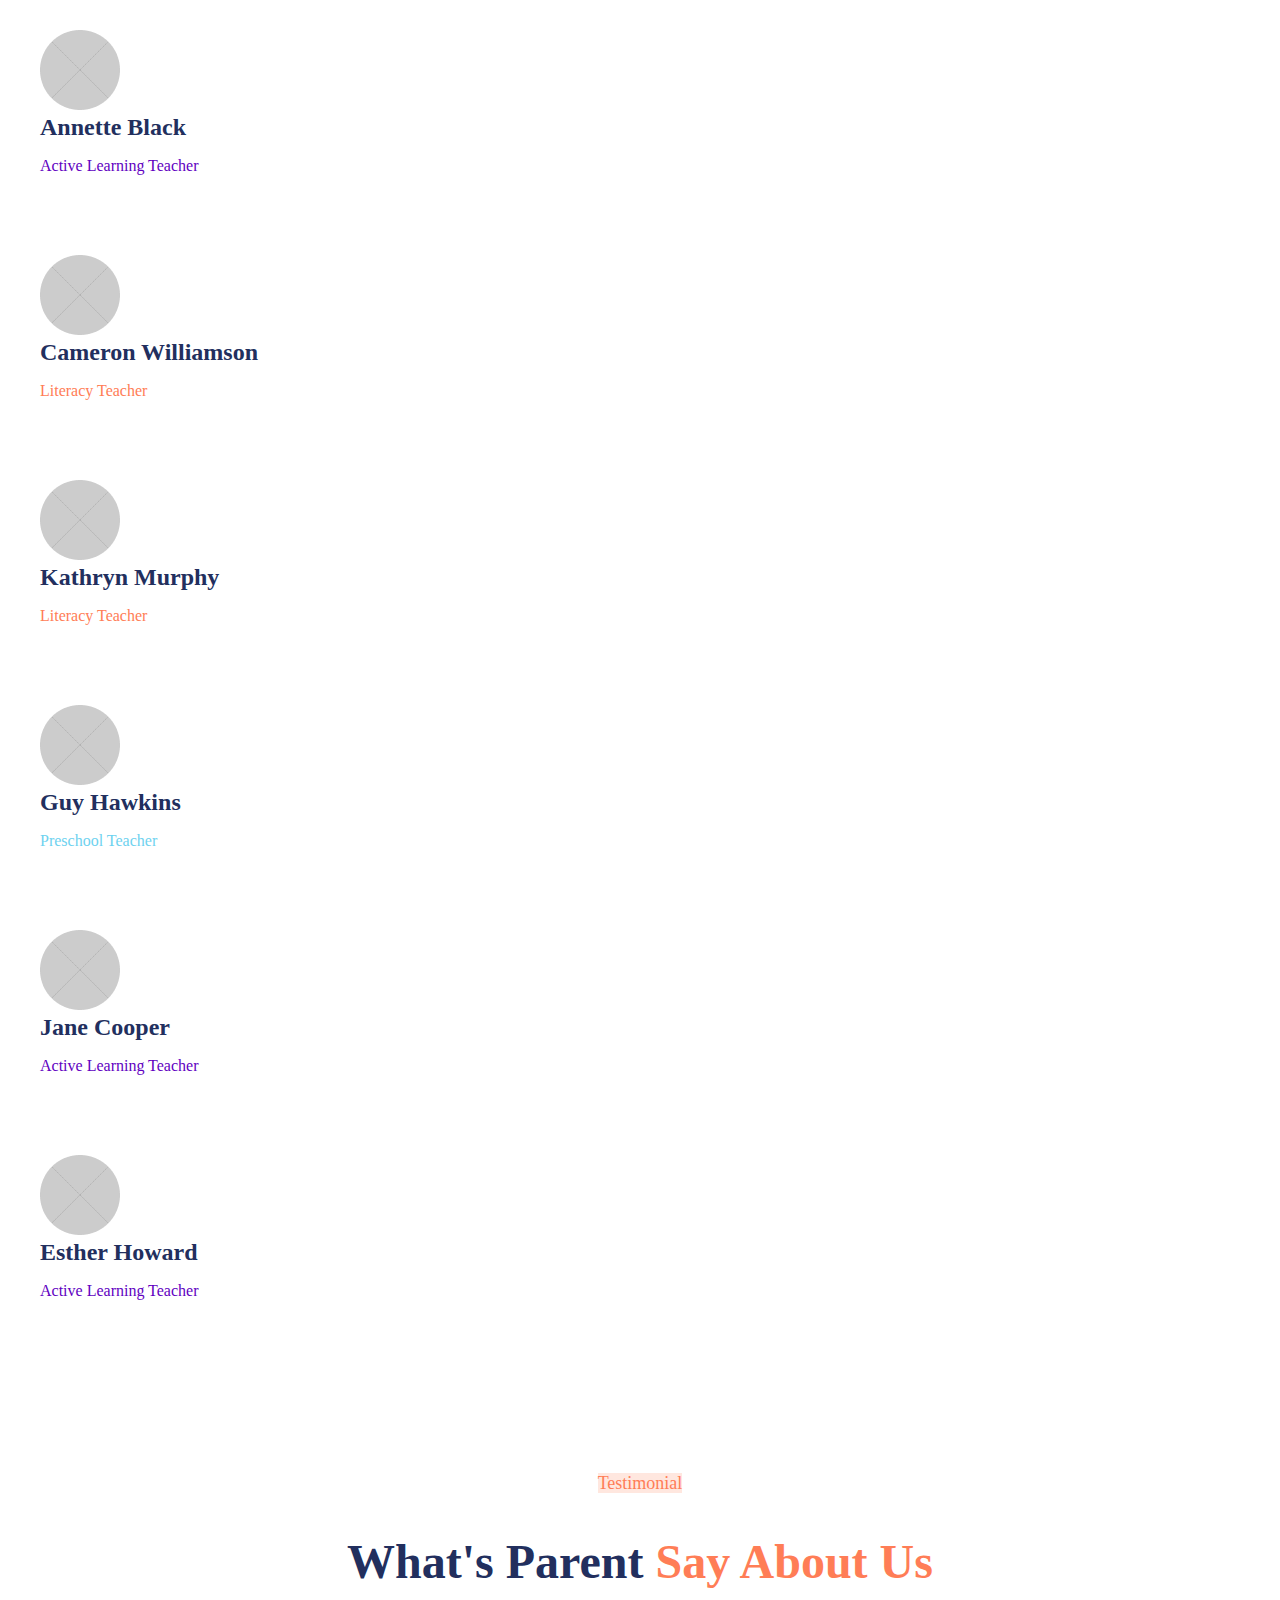
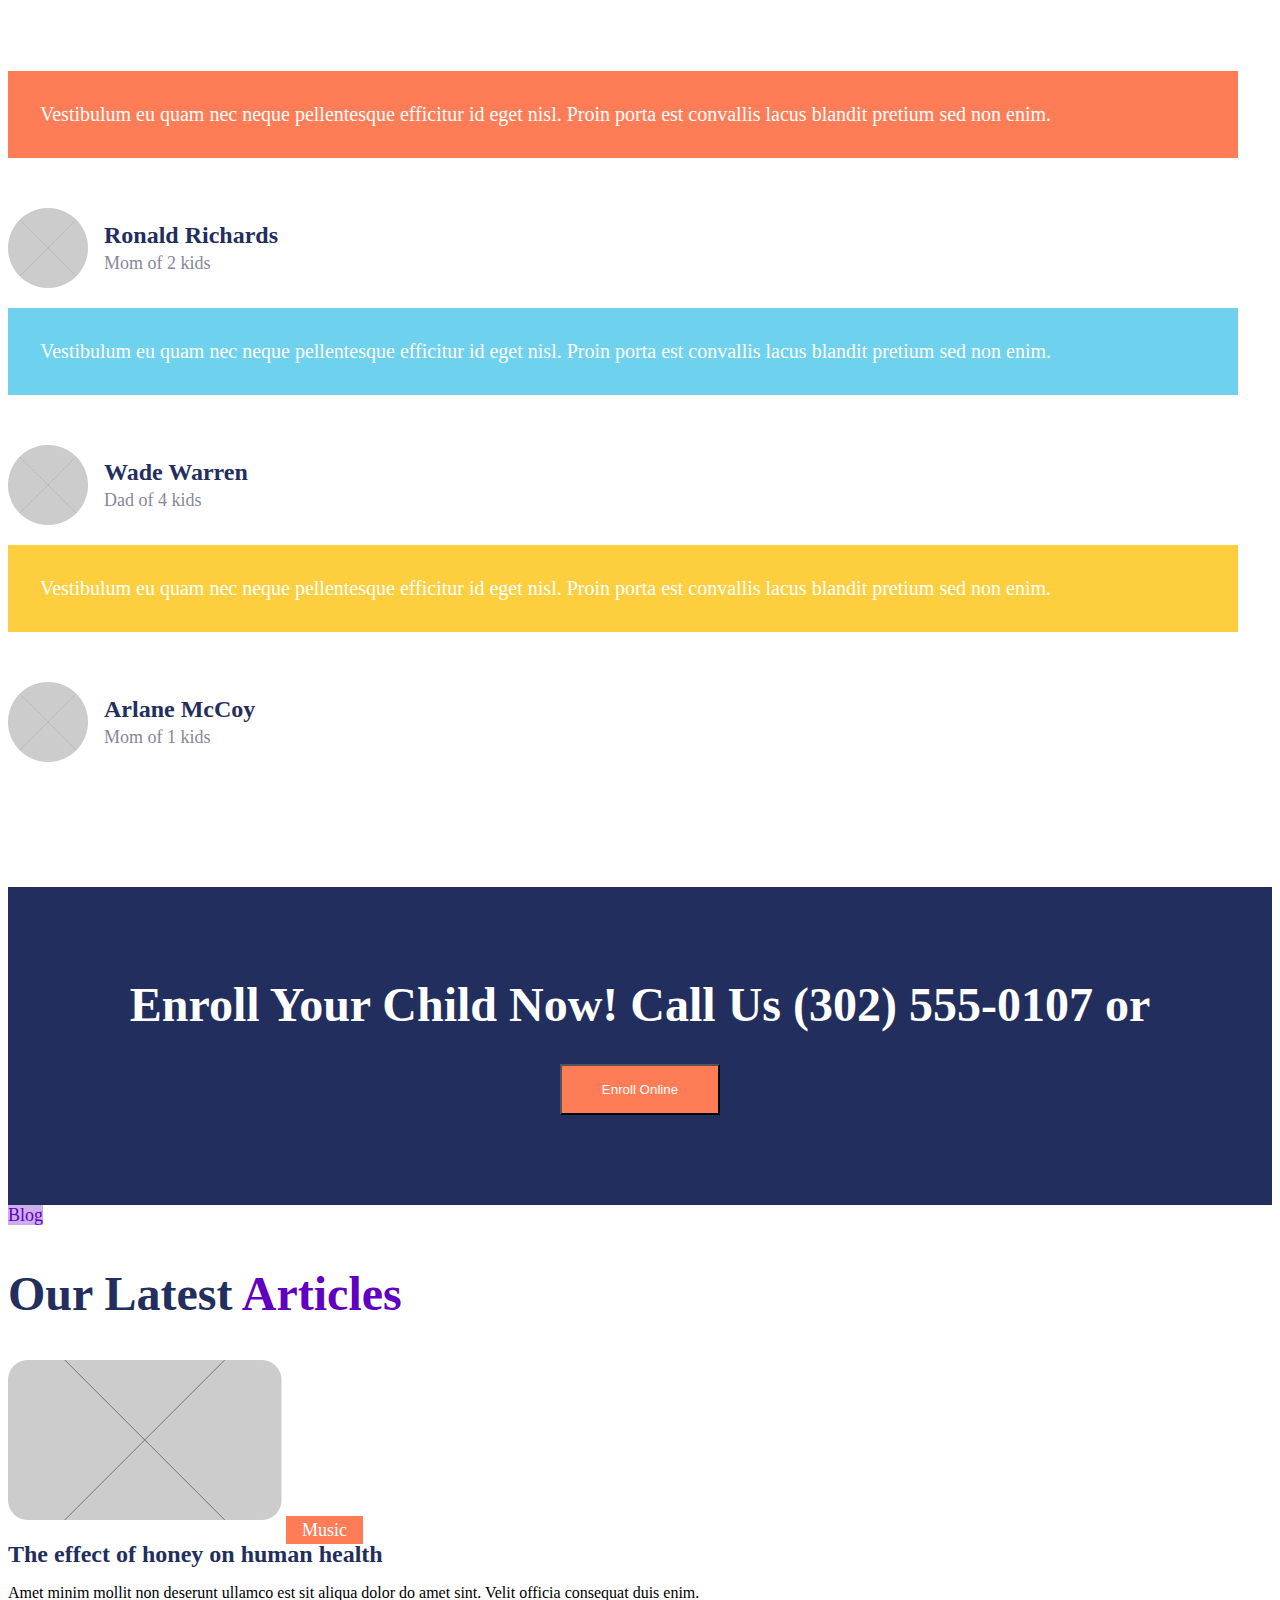
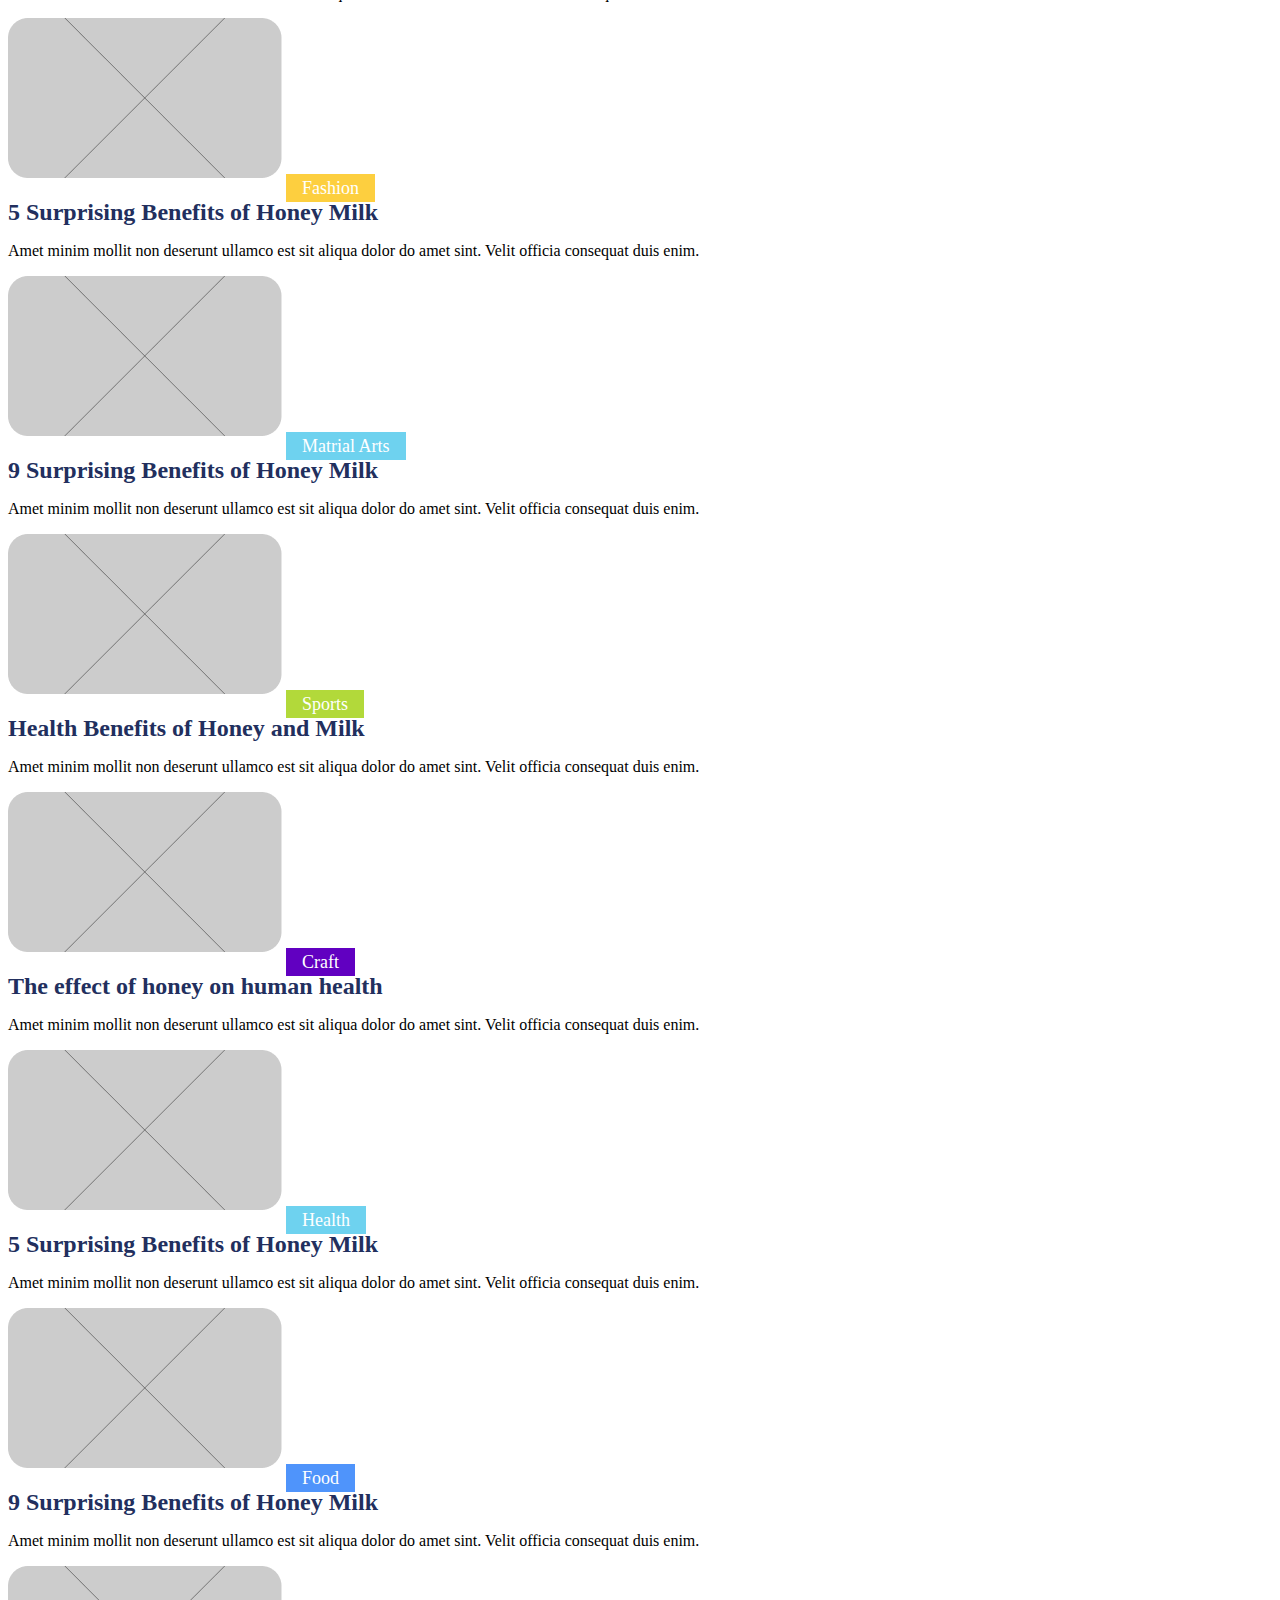
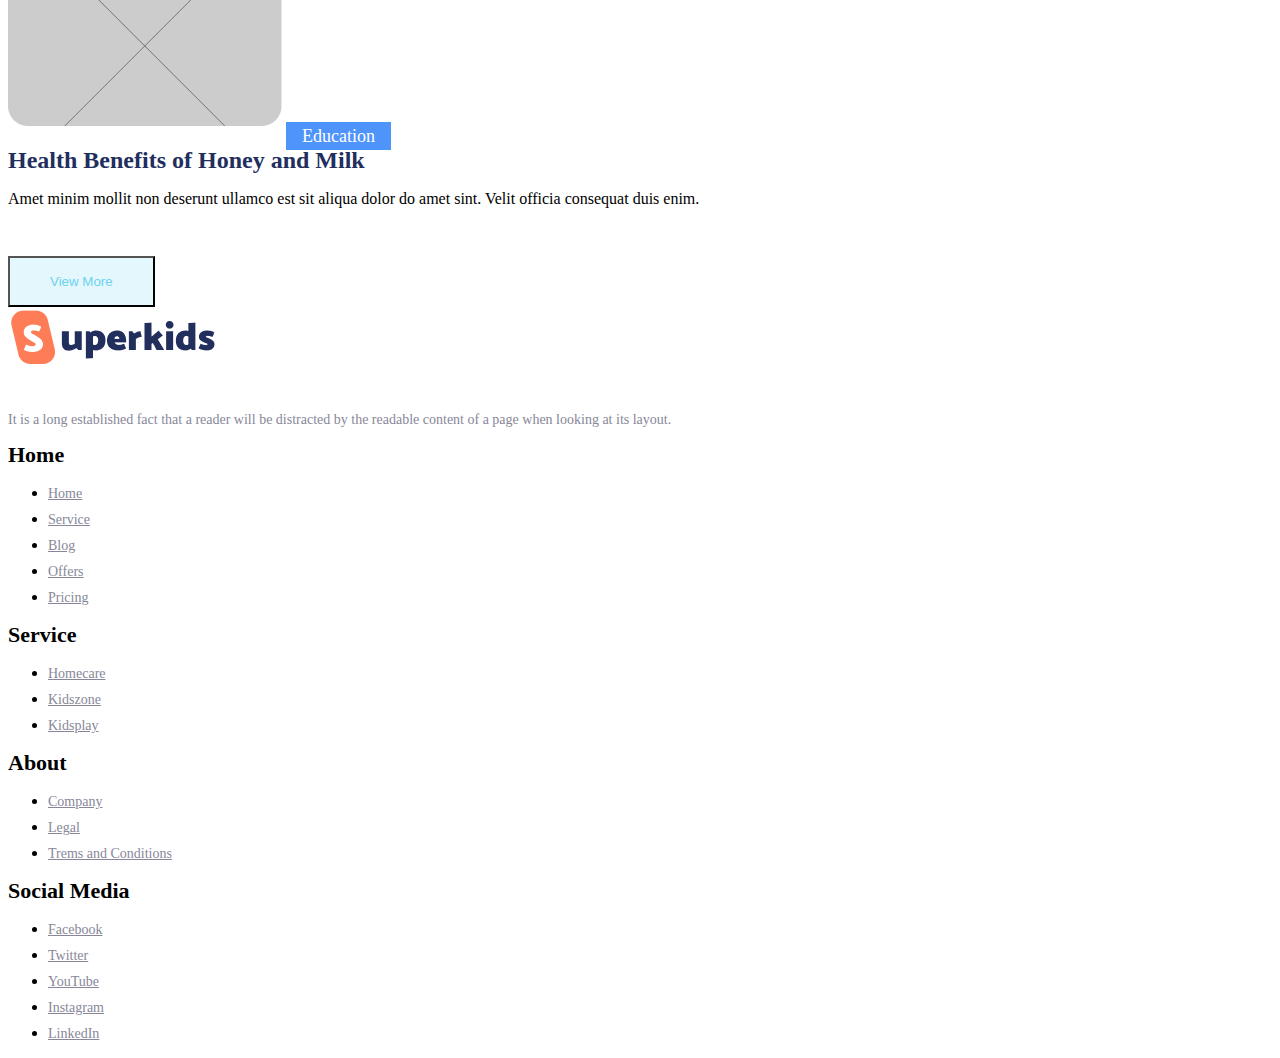
<file: Documents/SuperKids/index.html>
<!DOCTYPE html>
<html lang="en">
<head>
    <meta charset="UTF-8">
    <meta name="viewport" content="width=device-width, initial-scale=1.0">
    <title>Superkids</title>
    <link rel="stylesheet" href="style.css">
</head>
<body>
    <header class="header">
        <!--nav-->
        <div class="container">
            <div class="bg-purple">
                <nav class="navbar">
                    <div>
                        <a href="#"><img src="asset/images/logo.png"></a>
                        <div class="navigation">
                            <ul>  
                                <li><a href="#" class="text-white font-link-normal">About</a></li>
                                <li><a href="#" class="text-white font-link-normal">Programs</a></li>
                                <li><a href="#" class="text-white font-link-normal">Admission</a></li>
                                <li><a href="#" class="text-white font-link-normal">Parent</a></li>
                                <li><a href="#" class="text-white font-link-normal">Location</a></li>
                                <li><a href="#" class="text-white font-link-normal">Register</a></li>
                            </ul>
                            <button type="button" class="font-link-medium bg-black text-white">Contact Us</button>
                        </div>
                    </div>
                </nav>
                <!--section header-->
                <div class="hero">
                    <div class="hero-title">
                        <div>
                            <span class="text-white bg-dark-purple">Welcome to Superkids</span>
                            <div class="hero-description">
                                <h1 class="text-white">Be a Super Parents for your superkids</h1>
                                <p class="font-medium text-white">Amet minim molit non deserunt ullamco est sit aliqua dolor do Mamet sint. Velit officia consequent dus enim velt molit. Exercitation veniam </p>          
                            </div>
                        </div>
                        <button type="button" class="bg-green text-white font-link-normal">Enroll My Child</button>
                    </div>
                    <img src="asset/images/hero-image.png" alt="#">
                </div>
            </div>
        </div>
    </header>
    <main> 
        <!--section main-->
        <section class="offer">
            <div class="container">
                <div class="offer-menu">
                    <h3 class="text-navy">What we offer</h3>
                    <ul class="offer-list">
                        <li class="font-large text-navy"><a href="#"><img src="asset/images/ic-music.png"></a>Music</li>
                        <li class="font-large text-navy"><a href="#"><img src="asset/images/ic-cap.png"></a>Fashion</li>
                        <li class="font-large text-navy"><a href="#"><img src="asset/images/ic-sports.png"></a>Sport</li>
                        <li class="font-large text-navy"><a href="#"><img src="asset/images/ic-craft.png"></a>Craft</li>
                        <li class="font-large text-navy"><a href="#"><img src="asset/images/ic-health.png"></a>health</li>
                        <li class="font-large text-navy"><a href="#"><img src="asset/images/ic-food.png"></a>Food</li>
                        <li class="font-large text-navy"><a href="#"><img src="asset/images/ic-education.png"></a>Education</li>
                        <li class="font-large text-navy"><a href="#"><img src="asset/images/ic-toys.png"></a>Toys</li>
                    </ul>
                </div>
                <a href="#"><img src="asset/images/ic-dropdown.png" alt="drop-down"></a>
            </div>
        </section>
        <!--Section benefits-->
        <section class="benefits">
            <div class="container">
                <div class="benefits-heading">
                    <span class="bg-iceblue text-light-blue">Benefits</span>
                    <div class="benefits-description">
                        <h2 class="text-light-blue">Why Choose us <span class="font-extra-large text-navy">for your happier kids</span></h2>
                        <p class="text-grey">Look into the eyes of a young child and she the sparkie and wonder. Develop these passions and watch the adult bloom into someone special. At Little dino Center, we work every day to build the foundations for amazing futures.</p>
                    </div>
                </div>
                <div class="benefits-content">
                    <div class="card-benefits">
                        <img src="asset/images/ic-music.png" alt="#">
                        <div>
                            <h4 class="text-navy">Experience Teacher</h4>
                            <p class="text-grey">Look into the eyes of a young child and see the sparkie.</p>
                        </div>
                    </div>
                    <div class="card-benefits">
                        <img src="asset/images/ic-backpack.png" alt="#">
                        <div>
                            <h4 class="text-navy">Learning and skills</h4>
                            <p class="text-grey">Quality learning outcomes and skills development.</p>
                        </div>
                    </div>
                    <div class="card-benefits">
                        <img src="asset/images/ic-emergencies.png" alt="#">
                        <div>
                            <h4 class="text-navy">Emergencies Context</h4>
                            <p class="text-grey">Improved learning and protection for children in.</p>
                        </div>
                    </div>
                    <div class="card-benefits">
                        <img src="asset/images/ic-physical.png" alt="#">
                        <div>
                            <h4 class="text-navy">Phisical aspect</h4>
                            <p class="text-grey">Achild goes through various physical development.</p>
                        </div>
                    </div>
                    <div class="card-benefits">
                        <img src="asset/images/ic-mental.png" alt="#">
                        <div>
                            <h4 class="text-navy">Mental aspect</h4>
                            <p class="text-grey">School is the foremost fountain of knowledge</p>
                        </div>
                    </div>
                    <div class="card-benefits">
                        <img src="asset/images/ic-social.png" alt="#">
                        <div>
                            <h4 class="text-navy">Social aspect</h4>
                            <p class="text-grey">School is the first avenue of socialising for a child</p>
                        </div>
                    </div>
                </div>
            </div>  
        </section>
        <!--Section benefits 2-->
        <section class="about">
            <div class="container">
                <img src="asset/images/img-about.png" alt="#">
                <div class="about-heading">
                    <div class="about-content">
                        <span class="text-orange bg-light-orange">About Us</span>
                        <div class="about-description">
                            <h2 class="text-navy">Hey ! Here is A little about <span class="font-extra-large text-orange">Our Storries</span></h2>
                            <p class="text-grey">We are excited and pleased to introduce you to the wonderful, passionate and committed educators who are working at Skole Learning Centre. Please take a moment to meet “Our Family!” We invited each of them to describe why they love working with children
                            </p>
                        </div>
                    </div>
                    <button type="button" class="text-white bg-orange">Read More</button>
                </div>
            </div>
        </section>
        <!--Section Banner Counter-->
        <section class="counter">
            <div class="container">
                <ul class="bg-navy">
                    <li class="text-white font-large"><a href="#"><img src="asset/images/15.png"></a>Total Groups</li>
                    <li class="text-white font-large"><a href="#"><img src="asset/images/32.png"></a>Qualified Teachers</li>
                    <li class="text-white font-large"><a href="#"><img src="asset/images/10.png"></a>Years of Experience</li>
                    <li class="text-white font-large"><a href="#"><img src="asset/images/15k.png"></a>Students Enrolled</li>
                </ul>
            </div>
        </section>
        <!--Section Knowledge-->
        <section class="knowledge">
            <div class="container">
                <div class="knowledge-heading">
                    <div class="knowledge-content">
                        <span class="text-purple bg-dark-purple">Knowledge Base</span>
                        <div class="knowledge-description">
                            <h2 class="text-navy">Why <span class="text-purple font-extra-large">Early Education</span> Matters</h2>
                            <p class="text-grey">of developing these in young children is a combination of free and structured play, in beautiful and engaging preschool learning environments, and a program that constantly develops their minds across multiple areas. We know that children develop at different rates across different areas.
                            </p>
                        </div>
                    </div>
                    <button type="button" class="text-white bg-purple">Read More</button>
                </div>
                <img src="asset/images/img-knowledge.png" alt="knowledge">
            </div>
        </section>
        <!--Section Team Member-->
        <section class="member">
            <div class="container">
                <div class="member-heading">
                    <div>
                        <span class="text-light-blue bg-iceblue">Our Team Member</span>
                        <h2 class="text-navy">Meet with <span class="font-extra-large text-light-blue">Our Best Trainer</span></h2>
                    </div>
                    <ul class="bg-light-blue-transparent">
                        <li><a href="#" class="blue-button text-light-grey bg-blue">All</a></li>
                        <li><a href="#" class="text-light-grey">Literacy</a></li>
                        <li><a href="#" class="text-light-grey">Active Learning</a></li>
                        <li><a href="#" class="text-light-grey">Art and Music</a></li>
                    </ul>
                </div>
                <div class="member-content">
                    <div class="card-border">
                        <div class="card-member">
                            <img src="asset/images/avatar.png" alt="#">
                            <div>
                                <h4 class="text-navy">Darrell Steward</h4>
                                <p class="text-orange">Literacy Teacher</p>
                            </div>
                        </div>
                    </div>
                    <div class="card-border">
                        <div class="card-member">
                            <img src="asset/images/avatar.png" alt="#">
                            <div>
                                <h4 class="text-navy">Jerome Bell</h4>
                                <p class="text-green">Art and Music Teacher</p>
                            </div>
                        </div>
                    </div>
                    <div class="card-border">
                        <div class="card-member">
                            <img src="asset/images/avatar.png" alt="#">
                            <div>
                                <h4 class="text-navy">Leslie Alexander</h4>
                                <p class="text-green">Art and Music Teacher</p>
                            </div>
                        </div>
                    </div>
                    <div class="card-border">
                        <div class="card-member">
                            <img src="asset/images/avatar.png" alt="#">
                            <div>
                                <h4 class="text-navy">Leslie Alexander</h4>
                                <p class="text-green">Art and Music Teacher</p>
                            </div>
                        </div>
                    </div>
                    <div class="card-border">
                        <div class="card-member">
                            <img src="asset/images/avatar.png" alt="#">
                            <div>
                                <h4 class="text-navy">Annette Black</h4>
                                <p class="text-purple">Active Learning Teacher</p>
                            </div>
                        </div>
                    </div>
                    <div class="card-border">
                        <div class="card-member">
                            <img src="asset/images/avatar.png" alt="#">
                            <div>
                                <h4 class="text-navy">Cameron Williamson</h4>
                                <p class="text-orange">Literacy Teacher</p>
                            </div>
                        </div>
                    </div>
                    <div class="card-border">
                        <div class="card-member">
                            <img src="asset/images/avatar.png" alt="#">
                            <div>
                                <h4 class="text-navy">Kathryn Murphy</h4>
                                <p class="text-orange">Literacy Teacher</p>
                            </div>
                        </div>
                    </div>
                    <div class="card-border">
                        <div class="card-member">
                            <img src="asset/images/avatar.png" alt="#">
                            <div>
                                <h4 class="text-navy">Guy Hawkins</h4>
                                <p class="text-light-blue">Preschool Teacher</p>
                            </div>
                        </div>
                    </div>
                    <div class="card-border">
                        <div class="card-member">
                            <img src="asset/images/avatar.png" alt="#">
                            <div>
                                <h4 class="text-navy">Jane Cooper</h4>
                                <p class="text-purple">Active Learning Teacher</p>
                            </div>
                        </div>
                    </div>
                    <div class="card-border">
                        <div class="card-member">
                            <img src="asset/images/avatar.png" alt="#">
                            <div>
                                <h4 class="text-navy">Esther Howard</h4>
                                <p class="text-purple">Active Learning Teacher</p>
                            </div>
                        </div>
                    </div>
                </div>
            </div>
        </section>
        <!--Section Testimonial-->
        <section class="testimonial">
            <div class="container">
                <div class="testimonial-heading">
                    <span class="text-orange bg-light-orange">Testimonial</span>
                    <h2 class="text-navy">What's Parent <span class="text-orange font-extra-large">Say About Us</span></h2>
                </div>
                <div class="quote-testimonial">
                    <div class="card-testimonial">
                        <p class="font-medium text-white bg-orange">Vestibulum eu quam nec neque pellentesque efficitur id eget nisl. Proin porta est convallis lacus blandit pretium sed non enim.</p>
                        <div class="card-profile">
                            <img src="asset/images/avatar.png" alt="#">
                            <div>
                                <h4 class="text-navy">Ronald Richards</h4>
                                <span class="text-grey">Mom of 2 kids</span>
                            </div>
                        </div>
                    </div>
                    <div class="card-testimonial">
                        <p class="font-medium text-white bg-light-blue">Vestibulum eu quam nec neque pellentesque efficitur id eget nisl. Proin porta est convallis lacus blandit pretium sed non enim.</p>
                        <div class="card-profile">
                            <img src="asset/images/avatar.png" alt="#">
                            <div>
                                <h4 class="text-navy">Wade Warren</h4>
                                <span class="text-grey">Dad of 4 kids</span>
                            </div>
                        </div>
                    </div>
                    <div class="card-testimonial">
                        <p class="font-medium text-white bg-yellow">Vestibulum eu quam nec neque pellentesque efficitur id eget nisl. Proin porta est convallis lacus blandit pretium sed non enim.</p>
                        <div class="card-profile">
                            <img src="asset/images/avatar.png" alt="#">
                            <div>
                                <h4 class="text-navy">Arlane McCoy</h4>
                                <span class="text-grey">Mom of 1 kids</span>
                            </div>
                        </div>
                    </div>
                </div>
            </div>       
        </section>
        <!--Section Contact-->
        <section class="contact bg-navy">
            <div class="container">
                <h2 class="text-white">Enroll Your Child Now! Call Us (302) 555-0107 or</h2>
                <button type="button" class="bg-orange text-white">Enroll Online</button>
            </div>
        </section>
        <!--Section blog-->
        <section class="blog">
            <div class="container">
                <div class="blog-haeding">
                    <span class="text-purple bg-dark-purple">Blog</span>
                    <h2 class="text-navy">Our Latest <span class="font-extra-large text-purple">Articles</span></h2>
                </div>
                <div class="blog-content">
                    <div class="blog-article">
                        <article>
                            <div>
                                <img src="asset/images/thumbnail.png" alt="#">
                                <span class="bg-orange text-white">Music</span>
                            </div>
                            <div>
                                <h4 class="text-navy">The effect of honey on human health</h4>
                                <p>Amet minim mollit non deserunt ullamco est sit aliqua dolor do amet sint. Velit officia consequat duis enim.</p>
                            </div>
                        </article>
                    </div>
                    <div class="blog-article">
                        <article>
                            <div>
                                <img src="asset/images/thumbnail.png" alt="#">
                                <span class="bg-yellow text-white">Fashion</span>
                            </div>
                            <div>
                                <h4 class="text-navy">5 Surprising Benefits of Honey Milk</h4>
                                <p>Amet minim mollit non deserunt ullamco est sit aliqua dolor do amet sint. Velit officia consequat duis enim.</p>
                            </div>
                        </article>
                    </div>
                    <div class="blog-article">
                        <article>
                            <div>
                                <img src="asset/images/thumbnail.png" alt="#">
                                <span class="bg-light-blue text-white">Matrial Arts</span>
                            </div>
                            <div>
                                <h4 class="text-navy">9 Surprising Benefits of Honey Milk</h4>
                                <p>Amet minim mollit non deserunt ullamco est sit aliqua dolor do amet sint. Velit officia consequat duis enim.</p>
                            </div>
                        </article>
                    </div>
                    <div class="blog-article">
                        <article>
                            <div>
                                <img src="asset/images/thumbnail.png" alt="#">
                                <span class="bg-green text-white">Sports</span>
                            </div>
                            <div>
                                <h4 class="text-navy">Health Benefits of Honey and Milk</h4>
                                <p>Amet minim mollit non deserunt ullamco est sit aliqua dolor do amet sint. Velit officia consequat duis enim.</p>
                            </div>
                        </article>
                    </div>
                    <div class="blog-article">
                        <article>
                            <div>
                                <img src="asset/images/thumbnail.png" alt="#">
                                <span class="bg-purple text-white">Craft</span>
                            </div>
                            <div>
                                <h4 class="text-navy">The effect of honey on human health</h4>
                                <p>Amet minim mollit non deserunt ullamco est sit aliqua dolor do amet sint. Velit officia consequat duis enim.</p>
                            </div>
                        </article>
                    </div>
                    <div class="blog-article">
                        <article>
                            <div>
                                <img src="asset/images/thumbnail.png" alt="#">
                                <span class="bg-light-blue text-white">Health</span>
                            </div>
                            <div>
                                <h4 class="text-navy">5 Surprising Benefits of Honey Milk</h4>
                                <p>Amet minim mollit non deserunt ullamco est sit aliqua dolor do amet sint. Velit officia consequat duis enim.</p>
                            </div>
                        </article>
                    </div>
                    <div class="blog-article">
                        <article>
                            <div>
                                <img src="asset/images/thumbnail.png" alt="#">
                                <span class="bg-blue text-white">Food</span>
                            </div>
                            <div>
                                <h4 class="text-navy">9 Surprising Benefits of Honey Milk</h4>
                                <p>Amet minim mollit non deserunt ullamco est sit aliqua dolor do amet sint. Velit officia consequat duis enim.</p>
                            </div>
                        </article>
                    </div>
                    <div class="blog-article">
                        <article>
                            <div>
                                <img src="asset/images/thumbnail.png" alt="#">
                                <span class="bg-blue text-white">Education</span>
                            </div>
                            <div>
                                <h4 class="text-navy">Health Benefits of Honey and Milk</h4>
                                <p>Amet minim mollit non deserunt ullamco est sit aliqua dolor do amet sint. Velit officia consequat duis enim.</p>
                            </div>
                        </article>
                    </div>
                </div>
                <button type="button" class="text-light-blue bg-iceblue">View More</button>
            </div>
        </section>
    </main>
    <!--Footer-->
    <footer>
        <div class="container">
            <div class="footer-heading">
                <a href="#"><img src="asset/images/logo-black.png"></a>
                <p class="text-grey font-small">It is a long established fact that a reader will be distracted by the readable content of a page when looking at its layout.</p>
            </div>
            <div class="footer-content">
                <div class="footer-menu">
                    <h5 class="font-link-medium">Home</h5>
                    <ul>
                        <li><a href="#" class="font-small text-grey">Home</a></li>
                        <li><a href="#" class="font-small text-grey">Service</a></li>
                        <li><a href="#" class="font-small text-grey">Blog</a></li>
                        <li><a href="#" class="font-small text-grey">Offers</a></li>
                        <li><a href="#" class="font-small text-grey">Pricing</a></li>
                    </ul>
                </div>
                <div class="footer-menu">
                    <h5 class="font-link-medium">Service</h5>
                    <ul>
                        <li><a href="#" class="font-small text-grey">Homecare</a></li>
                        <li><a href="#" class="font-small text-grey">Kidszone</a></li>
                        <li><a href="#" class="font-small text-grey">Kidsplay</a></li>
                    </ul>
                </div>
                <div class="footer-menu">
                    <h5 class="font-link-medium">About</h5>
                    <ul>
                        <li><a href="#" class="font-small text-grey">Company</a></li>
                        <li><a href="#" class="font-small text-grey">Legal</a></li>
                        <li><a href="#" class="font-small text-grey">Trems and Conditions</a></li>
                    </ul>
                </div>
                <div class="footer-menu">
                    <h5 class="font-link-medium">Social Media</h5>
                    <ul>
                        <li><a href="#" class="font-small text-grey">Facebook</a></li>
                        <li><a href="#" class="font-small text-grey">Twitter</a></li>
                        <li><a href="#" class="font-small text-grey">YouTube</a></li>
                        <li><a href="#" class="font-small text-grey">Instagram</a></li>
                        <li><a href="#" class="font-small text-grey">LinkedIn</a></li>
                    </ul>
                </div>
            </div>
        </div>
    </footer>
</body>
</html
</file>
<file: Documents/SuperKids/style.css>
.bg-purple {background-color: #6100C1;}
.bg-black {background-color: #6100C110;}
.bg-green{background-color: #B2D93A;}
.bg-iceblue{background-color:#6ED2EF30;}
.bg-dark-purple {background-color: #6100C150;}
.bg-light-orange {background-color: #FF7D5630;}
.bg-orange { background-color: #FF7D56;}
.bg-white {background-color: #FDFDFF;}
.bg-yellow {background-color: #FDCF3F;}
.bg-light-blue{background-color: #6ED2EF;}
.bg-light-blue-transparent{ background-color: #6ED2EF50;}
.bg-blue { background-color: #4F94FB;}
.bg-navy {background-color: #222F5E;}
.text-white {color: #ffffff;}
.text-navy { color: #222F5E;}
.text-light-blue{ color: #6ED2EF;}
.text-grey {color: #878799;}
.text-orange {color: #FF7D56;}
.text-purple {color: #6100C1;}
.text-green {color: #B2D93A;}
.text-light-grey { color: #7A87A8;}
h1 {font-size: 87px;}
h2 {font-size: 48px;}
h3 {font-size: 32px;}
h4 {font-size: 24px;}
span {font-size: 18px;}
p {font-size: 16px;}
.font-extra-large{ font-size: 48px;}
.font-large{font-size: 24px;}
.font-link-medium{ font-size: 22px;}
.font-medium{font-size: 20px;}
.font-link-normal {font-size: 18px;}
.font-normal{font-size: 16px;}
.font-small{font-size: 14px;}
.container { 
    max-width: 1440px;
    margin: 0 auto;
}
.header {
    padding: 0 0 170px 0;
}
.header .hero .hero-title span {
    margin: 0 0 16px 0;
}
.header .hero .hero-title .hero-description h1 {
    margin: 0 0 16px 0;
}
.header .hero .hero-title .hero-description p {
    margin: 0 0 24px 0;
}
.header .hero img {
    margin: 0 0 0 32px;
}
.offer .offer-menu .offer-list {
    margin-top: 32px;
    margin-bottom: 21px;
}
.offer .offer-menu .offer-list li {
    margin: 0 74px 0 0;
}
.offer .offer-menu .offer-list li img {
    margin: 0 0 24px 0;
}
.benefits {
    padding: 142px 0 142px 0;
}
.benefits .benefits-heading {
    margin-bottom: 82px;
}
.benefits .benefits-heading .benefits-description {
    margin: 16px 0 0 0;
}
.benefits .benefits-heading .benefits-description h2 {
    margin: 0 64px 0 0;
}
.benefits .benefits-content .card-benefits {
    margin: 0 32px 0 0;
    padding: 16px;
}
.benefits .benefits-content .card-benefits img {
    margin: 0 22px 0 0;
}
.benefits .benefits-content .card-benefits h4 {
    margin: 0 0 4px 0;
}
.about {
    padding: 75px 0 75px 0;
}
.about .about-heading {
    margin: 0 0 0 32px;
}
.about .about-heading .about-content span {
    margin: 0 0 16px 0;
}
.about .about-heading .about-content .about-description h2{
    margin: 0 0 16px 0;
}
.about .about-heading .about-content .about-description p {
    margin: 0 0 24px 0;
}
.counter {
    padding: 90px 64px 90px 64px;
}
.counter .container{
    max-width: 1190px;
    margin: 0 auto;
}
.counter ul{
    margin: 0 110px 0 0;
    padding: 90px 0 90px 0;
}
.counter ul li img {
    margin: 0 0 24px 0;
}
.knowledge {
    padding: 75px 0 75px 0;
}
.knowledge .knowledge-heading {
    margin: 0 32px 0 0;
}
.knowledge .knowledge-heading .knowledge-content span {
    margin: 0 0 16px 0;
}
.knowledge .knowledge-heading .knowledge-content .knowledge-description h2 {
    margin: 0 0 16px 0;
}
.knowledge .knowledge-heading .knowledge-content .knowledge-description p {
    margin: 0 0 24px 0;
}
.member .member-heading {
    margin-bottom: 82px;
    text-align: center;
}
.member .member-heading span {
    margin: 0 0 16px 0;
}
.member .member-heading h2 {
    margin: 0 0 16px 0;
}
.member .member-heading ul {
    padding: 10px;
    margin: 0 16px 0 0;
}
.member .member-heading .blue-button {
    padding: 15px 40px 15px 40px;
}
.member .member-heading ul li{
    padding: 16px 24px 16px 24px;
}
.member .member-content .card-border {
    padding: 16px;
}
.member .member-content .card-member {
    padding: 16px;
}
.member .member-content .card-member img {
    margin: 0 22px 0 0;
}
.member .member-content .card-member h4 {
    margin: 0 0 4px 0;
}
.testimonial {
    padding: 125px 0 125px 0;
}
.testimonial .testimonial-heading {
    margin-bottom: 82px;
    text-align: center;
}
.testimonial .testimonial-heading span {
    margin: 0 0 16px 0;
}
.testimonial .quote-testimonial {
    margin: 0 34px 0 0;
}
.testimonial .quote-testimonial .card-testimonial p{
    padding: 32px;
    margin-bottom: 50px
}
.testimonial .quote-testimonial .card-testimonial .card-profile {
    display: flex;
    align-items: center;
}
.testimonial .quote-testimonial .card-testimonial .card-profile img {
    margin: 0 16px 0 0;
}
.testimonial .quote-testimonial .card-testimonial .card-profile h4 {
    margin: 0 0 4px 0;
}
.contact .container{
    max-width: 1190px;
    margin: 0 auto;
}
.contact{
    padding: 90px 0 90px 0;
    text-align: center;
}
.contact h2 {
    margin: 0 0 32px 0;
}
.contact button {
    padding: 16px 40px 16px 40px;
}
.blog .blog-heading {
    margin-bottom: 82px;
    text-align: center;
}
.blog .blog-heading span {
    margin: 0 0 16px 0;
}
.blog .blog-content .blog-article {
    margin: 0 32px 0 0;
}
.blog .blog-content .blog-article img {
    margin: 0 0 16px 0;
}
.blog .blog-content .blog-article span {
    margin: 0 0 16px 0;
    padding: 4px 16px 4px 16px;
}
.blog .blog-content .blog-article h4 {
    margin: 0 0 16px 0;
}
.blog button {
    margin-top: 32px;
    padding: 16px 40px 16px 40px;
}
.footer {
    padding: 59px 0 59px 0;
}
footer .footer-heading img {
    margin: 0 0 24px 0;
}
footer .footer-content {
    margin: 0 75px 0 0;
}
footer .footer-content .footer-menu h5 {
    margin: 0 0 8px 0;
}
footer .footer-content .footer-menu ul li {
    margin: 0 0 8px 0;
}
</file>
